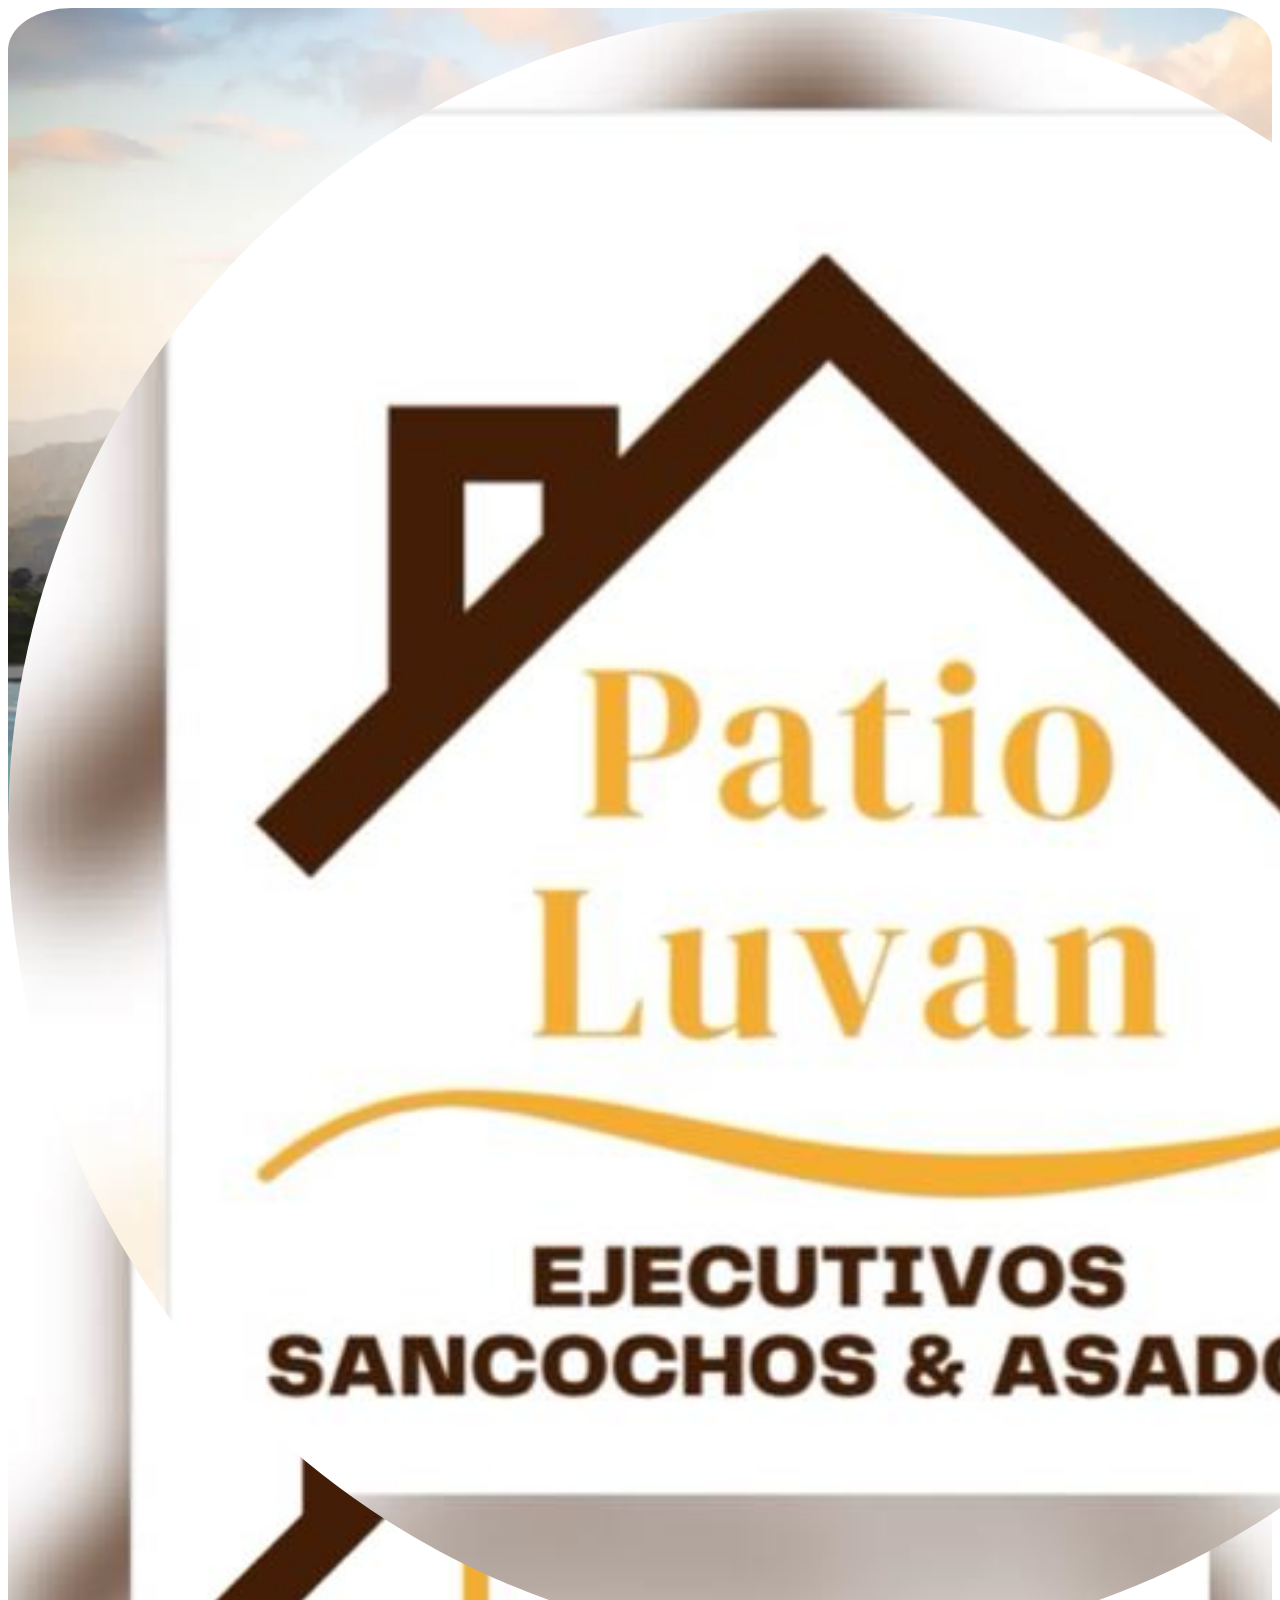
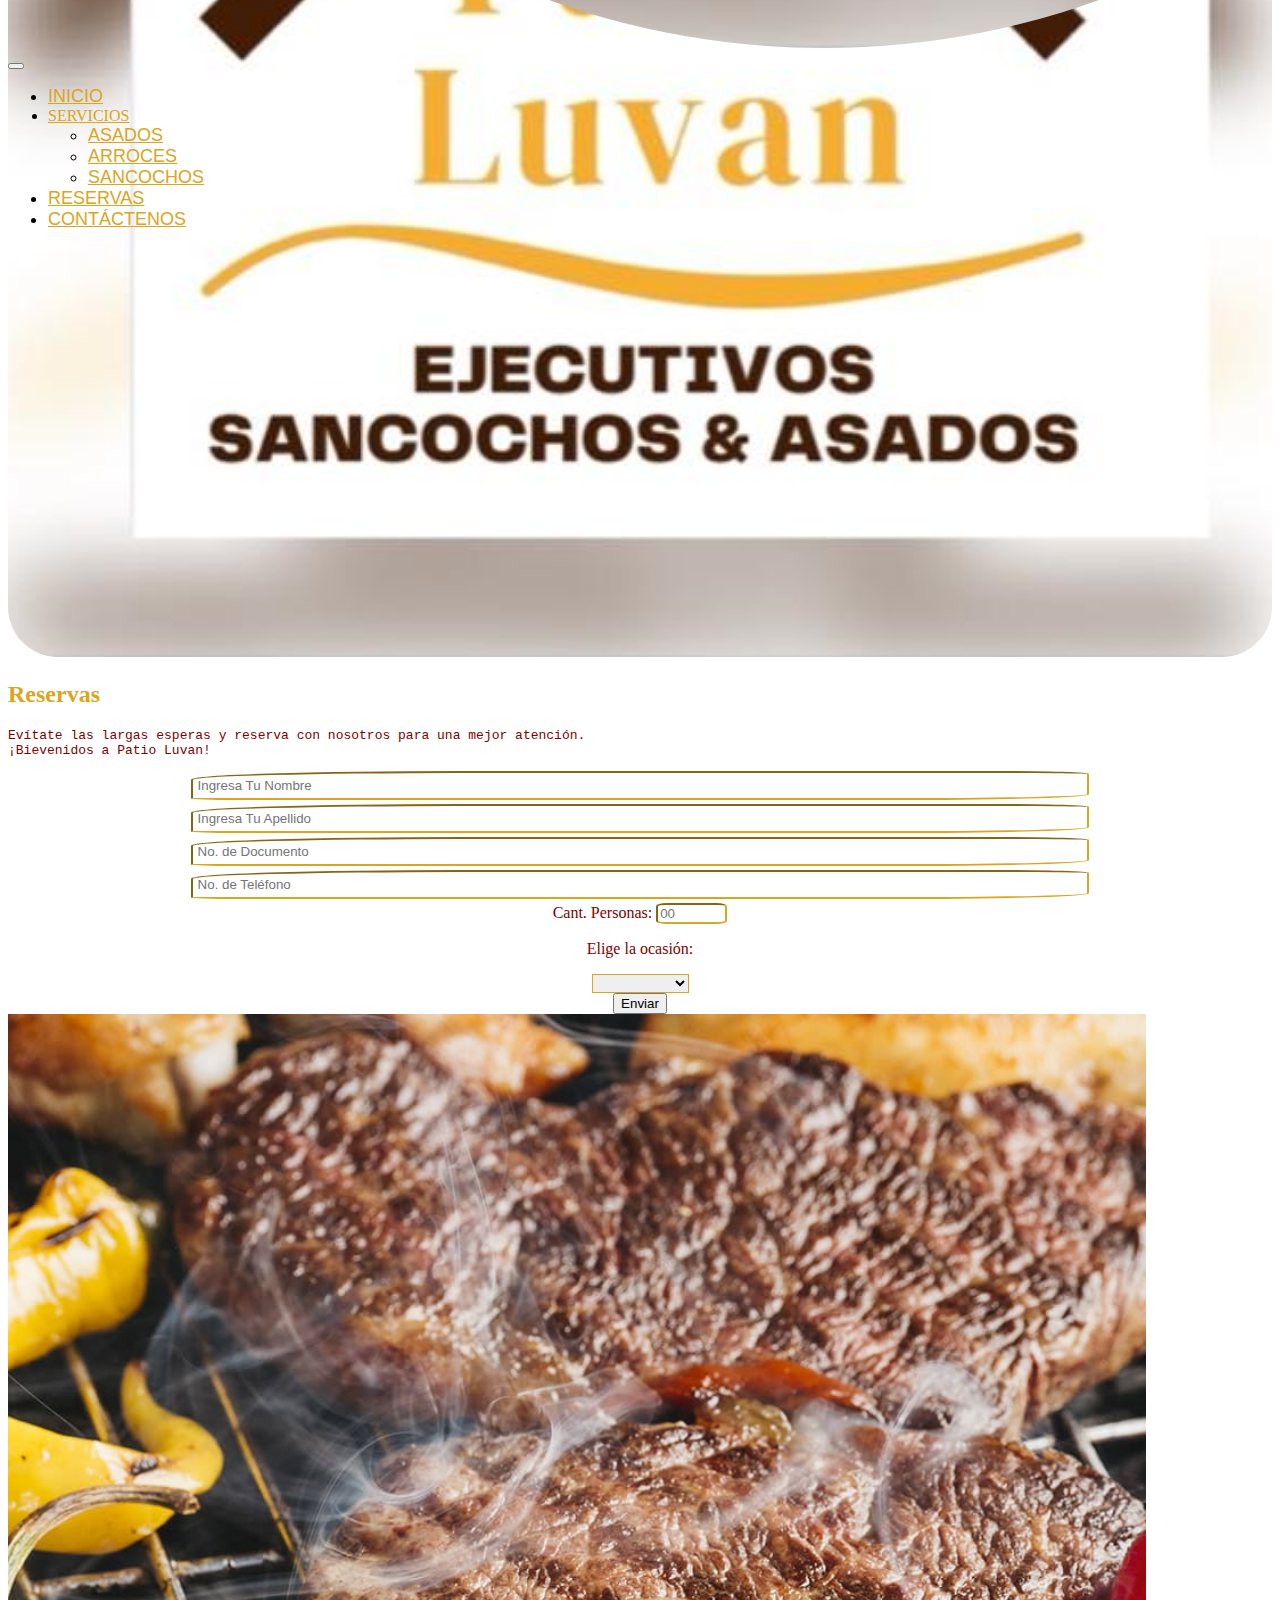
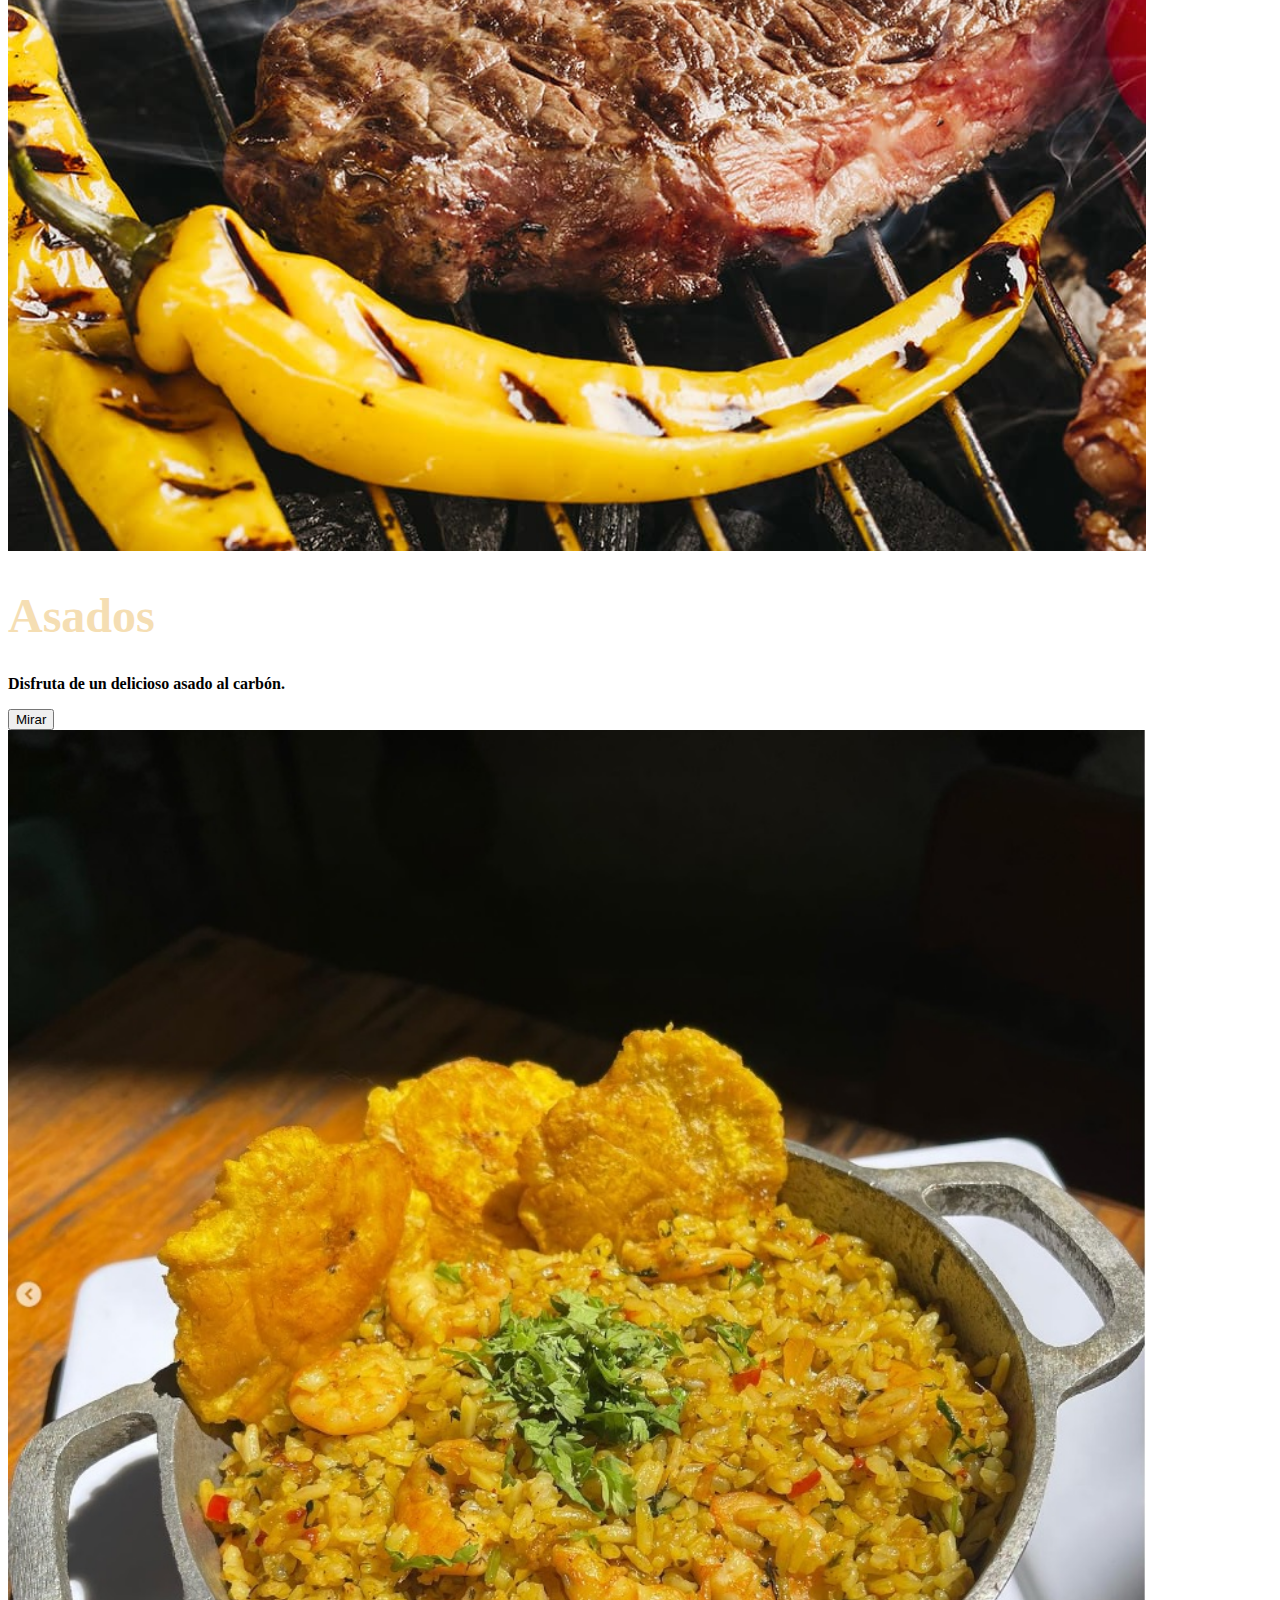
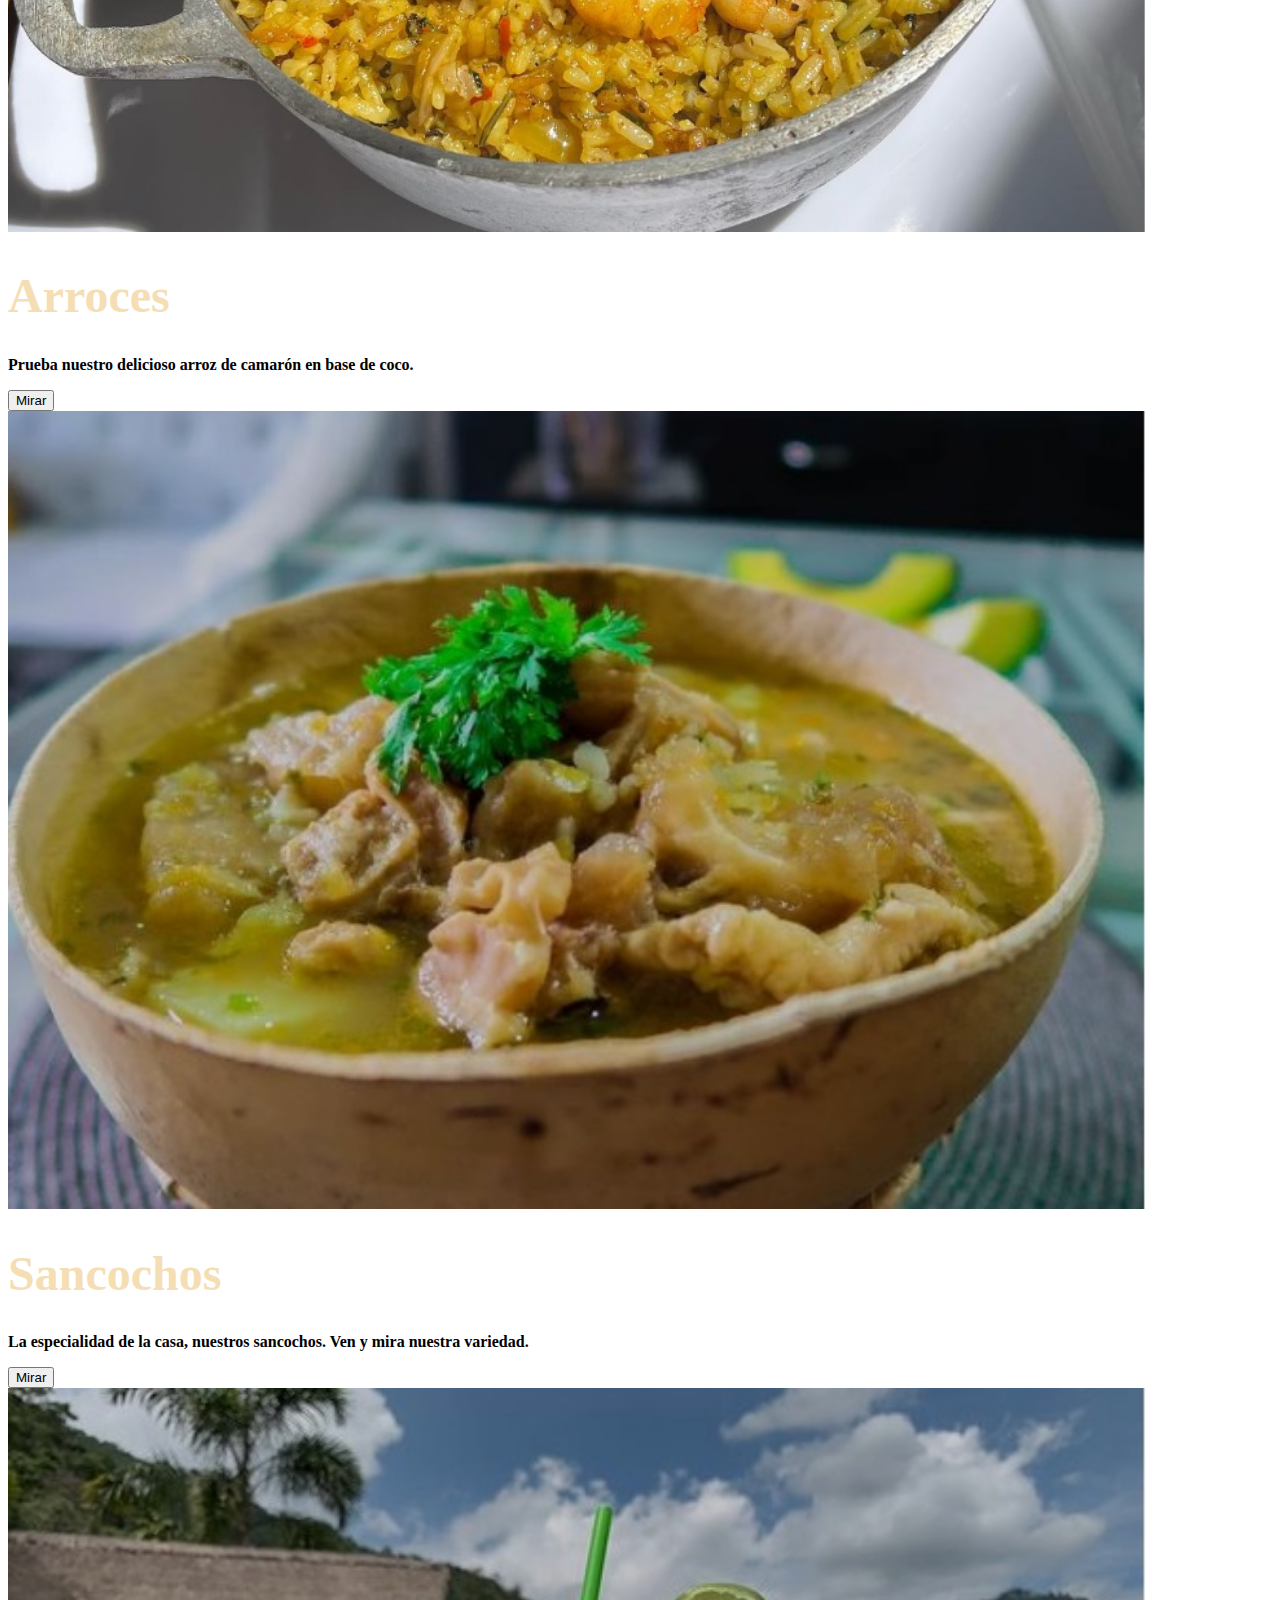
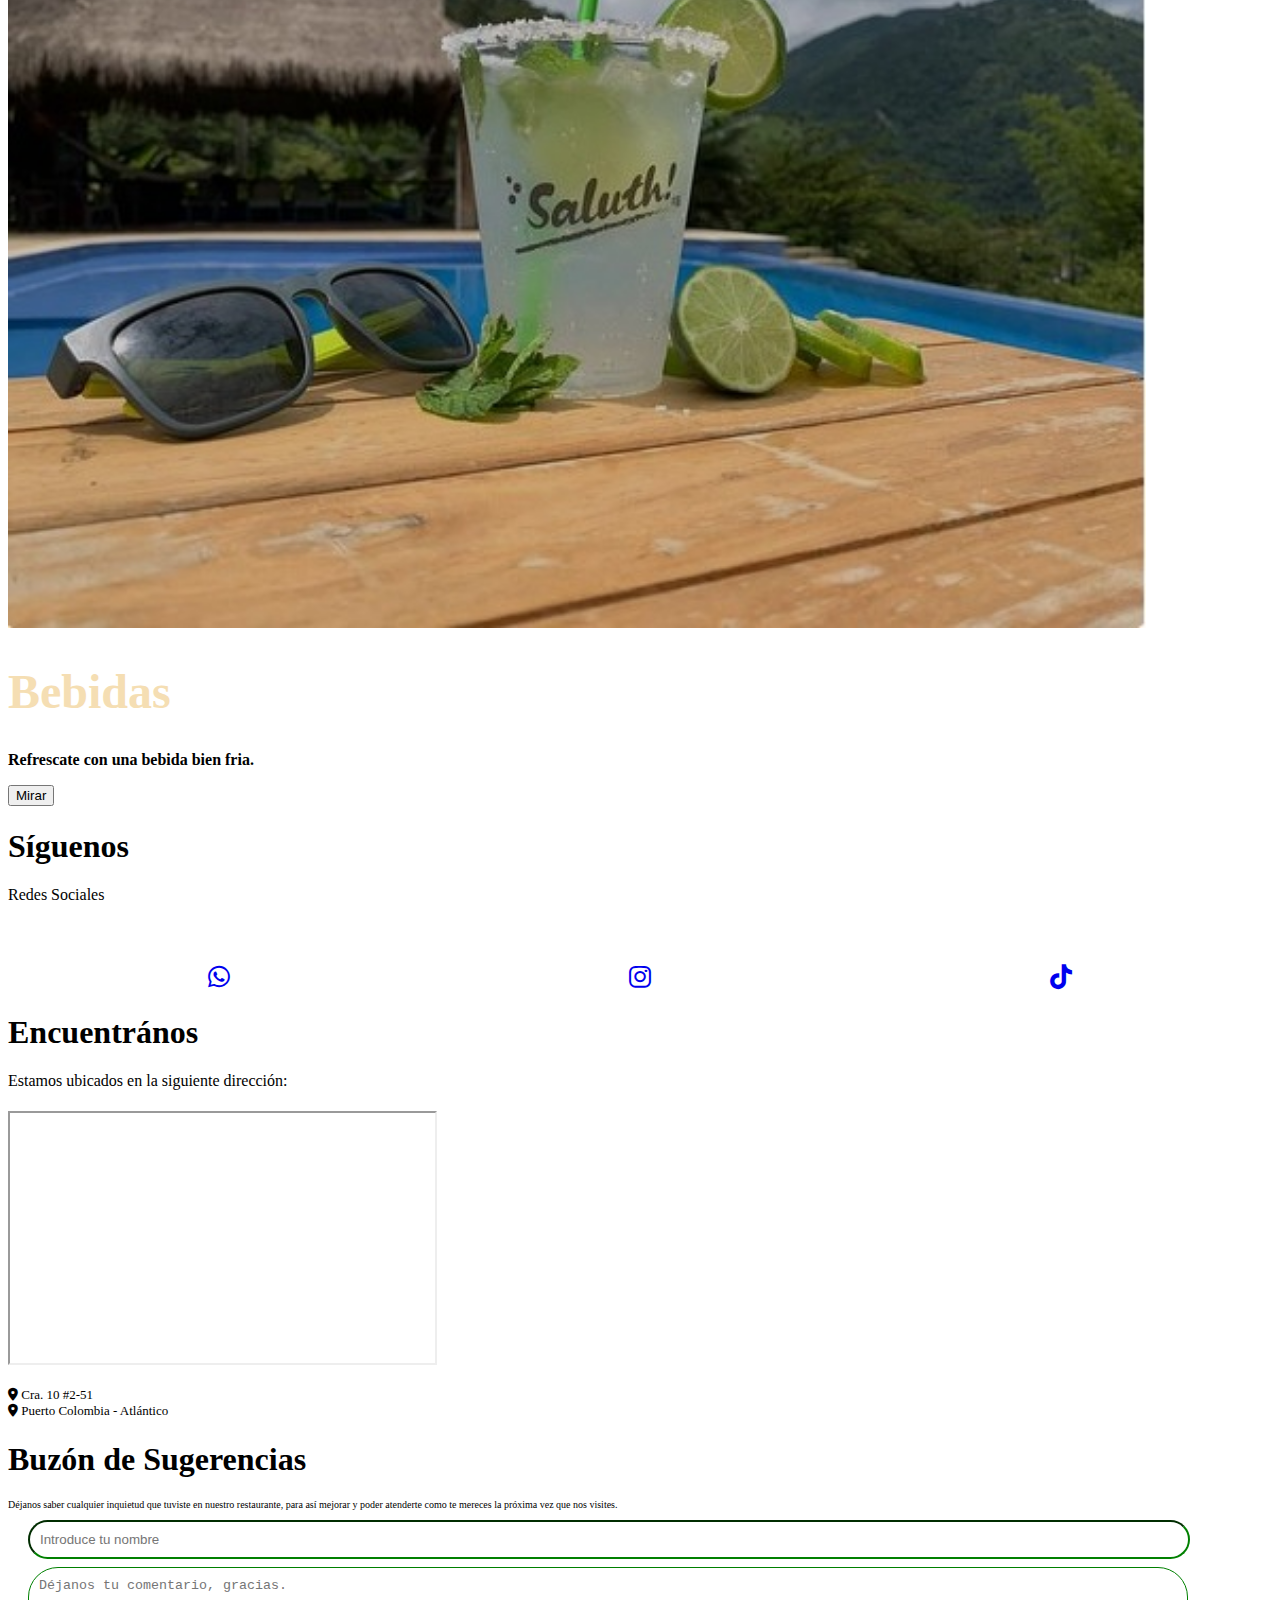
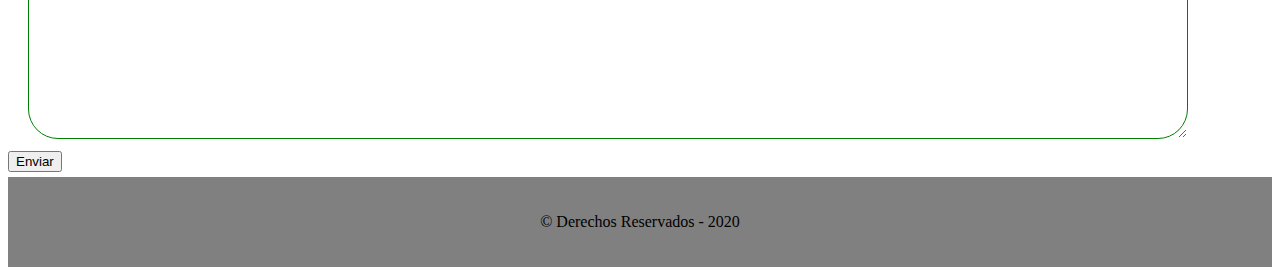
<file: index.html>
<!DOCTYPE html>
<html lang="es">
<head>
    <meta charset="UTF-8">
    <meta name="viewport" content="width=device-width, initial-scale=1.0">
    <title>Patio Luvan</title>
    <link rel="stylesheet" href="https://cdn.jsdelivr.net/npm/bootstrap@5.3.2/dist/css/bootstrap.min.css" integrity="sha384-T3c6CoIi6uLrA9TneNEoa7RxnatzjcDSCmG1MXxSR1GAsXEV/Dwwykc2MPK8M2HN" crossorigin="anonymous">  
    <link rel="stylesheet" href="https://cdnjs.cloudflare.com/ajax/libs/font-awesome/6.0.0-beta3/css/all.min.css">
    <link rel="stylesheet" href="/css/style.css">
    <script src="https://cdn.jsdelivr.net/npm/bootstrap@5.3.3/dist/js/bootstrap.bundle.min.js" integrity="sha384-YvpcrYf0tY3lHB60NNkmXc5s9fDVZLESaAA55NDzOxhy9GkcIdslK1eN7N6jIeHz" crossorigin="anonymous"></script>
</head>
<body>
    <header class="mt-4 header"> 
            <nav class="navbar border-body navbar-expand-lg w-85 mx-auto" data-bs-theme="dark">
              <div class="container-fluid">
                <a href="/index.html" class="navbar-brand logo-index">
                    <img src="/imagenes/logo.png" alt="PatioLuvan" class="logo-img">
                </a>
                <button class="navbar-toggler toggler me-auto" data-toggle="collapse" data-bs-toggle="collapse" data-target="#navbarNav" data-bs-target="#navbarNav" aria-controls="navbarNav" aria-bs-controls="navbarNav" aria-expanded="false" aria-label="Toggle Navigation">
                    <span class="navbar-toggler-icon"></span>
                </button>
                <div class="collapse navbar-collapse justify-content-end" id="navbarNav">
                    <ul class="navbar-nav">
                        <li class="nav-item nav-menu active">
                            <a href="/index.html" class="nav-link" >INICIO</a>
                        </li>
                        <li class="nav-item dropdown">
                            <a class="nav-link dropdown-toggle menu-servicios" data-bs-toggle="dropdown" href="#" role="button" aria-expanded="false" >SERVICIOS</a>
                            <ul class="dropdown-menu">
                                <li class="dropdown-item nav-menu"> <a href="asados.html" class="nav-link">ASADOS</a></li>
                                <li class="dropdown-item nav-menu"> <a href="arroces.html" class="nav-link">ARROCES</a></li>
                                <li class="dropdown-item nav-menu"> <a href="sancochos.html" class="nav-link">SANCOCHOS</a></li>
                               
                            </ul>
                        </li>
                        <li class="nav-item nav-menu">
                            <a href="reservas.html" class="nav-link">RESERVAS</a>
                        </li>
                        <li class="nav-item nav-menu">
                            <a href="contactenos.html" class="nav-link">CONTÁCTENOS</a>
                        </li>
                    </ul>
                </div>
              </div>
            </nav>
    </header>
    <section class="banner p-3 position-relative  ">
        <img src="imagenes/index.jpg" alt="banner" class="index-banner"> 
        <div class="contenido position-absolute">
            <h1 class="text-white fw-semibold">
                ¡Bienvenidos!
            </h1>
            <p class="text-white fs-5 fw-light">
                Ven y comparte con tu familia y amigos en nuestras instalaciones donde el ambiente es totalmente acogedor y armonioso.
            </p>
        </div>
    </section>
    <section class="reservas ">
        <div class="container">
            <div class="row align-items-center">
                <div class="col-6">
                    <img src="imagenes/logo.png" alt="" class="img-fluid">
                </div>
                <div class="col-6 ps-5">
                    <h2 class="text-center" id="titulo-reser">Reservas</h2>
                    <p class="text-center" id="par-reser">Evítate las largas esperas y reserva con nosotros para una mejor atención. <br> ¡Bievenidos a Patio Luvan!</p>
                    <form class="form-reser">
                        <input class="input-reser" type="text" placeholder="Ingresa Tu Nombre">
                        <input class="input-reser" type="text" placeholder="Ingresa Tu Apellido">
                        <input class="input-reser" type="text" placeholder="No. de Documento">
                        <input class="input-reser" type="tel" placeholder="No. de Teléfono"> <br>
                        <label class="fst-italic" for="">Cant. Personas: </label>
                        <input class="input-cant" type="text" maxlength="2" placeholder="00">
                        <p class="fw-bold mt-3">Elige la ocasión: </p>
                        <select class="mb-3 select-form" name="Ocasión" id="">
                            <option value="" selected></option>
                            <option value="">Cumpleaños</option>
                            <option value="">Aniversario </option>
                            <option value="">Otros</option>
                        </select>
                        <div class="btn d-grid gap-2 d-md-flex justify-content-md-center">
                            <button class="btn btn-outline-warning me-md-2" type="button">Enviar</button>
                        </div>
                    </form>
                </div>
            </div>
        </div>
    </section>
    <section class="p-1 tarjetas-servicios ">
        <div class="container-fluid text-center p-0 servicios">
            <div class="row ">
                <div class="col col-sm-12 col-lg-3 p-0">
                    <div class="card">
                        <img src="imagenes/imagen1.jpg" alt="asados" class="card-img">
                        <div class="card-img-overlay">
                            <h1 class="card-title">Asados</h1>
                            <p class="card-text text-white">Disfruta de un delicioso asado al carbón.</p>
                            <button type="button" class="btn btn-dark">Mirar</button>
                        </div>
                    </div>
                </div>
                <div class="col col-sm-12 col-lg-3 p-0">
                    <div class="card">
                        <img src="imagenes/imagen2.jpg" alt="asados" class="card-img">
                        <div class="card-img-overlay">
                            <h1 class="card-title">Arroces</h1>
                            <p class="card-text text-white">Prueba nuestro delicioso arroz de camarón en base de coco.</p>
                            <button type="button" class="btn btn-dark">Mirar</button>
                        </div>
                    </div>
                </div>
                <div class="col col-sm-12 col-lg-3 p-0">
                    <div class="card">
                        <img src="imagenes/imagen3.jpg" alt="asados" class="card-img">
                        <div class="card-img-overlay">
                            <h1 class="card-title">Sancochos</h1>
                            <p class="card-text text-white">La especialidad de la casa, nuestros sancochos. Ven y mira nuestra variedad.</p>
                            <button type="button" class="btn btn-dark">Mirar</button>
                        </div>
                    </div>
                </div>
                <div class="col col-sm-12 col-lg-3 p-0">
                    <div class="card">
                        <img src="imagenes/imagen4.jpg" alt="asados" class="card-img">
                        <div class="card-img-overlay">
                            <h1 class="card-title">Bebidas</h1>
                            <p class="card-text text-white">Refrescate con una bebida bien fria.</p>
                            <button type="button" class="btn btn-dark">Mirar</button>
                        </div>
                    </div>
                </div>
            </div>
        </div>
    </section>
    <footer class="container">
        <div class="row">
            <div class="col col-sm-12 col-lg-4">
                <h1 class="text-center">Síguenos</h1>
                <p class="text-center">Redes Sociales</p>
                <ul class="redes">
                    <li class="logo-foot"><a href="#"><i class="fa-brands fa-whatsapp"></i></i> </a></li>
                    <li class="logo-foot"><a href="#"><i class="fa-brands fa-instagram"></i ></a></li>
                    <li class="logo-foot"><a href="#"><i class="fa-brands fa-tiktok"></i></a></li>
                </ul>
            </div>
            <div class="col col-sm-12 col-lg-4">
                <h1 class="text-center">Encuentrános</h1>
                <p class="fst-italic text-center">Estamos ubicados en la siguiente dirección: </p>
                <iframe class="mapa-foot" src="https://www.google.com/maps/embed?pb=!1m18!1m12!1m3!1d3916.630155191645!2d-74.95832192426235!3d10.991263655192833!2m3!1f0!2f0!3f0!3m2!1i1024!2i768!4f13.1!3m3!1m2!1s0x8ef42a9754fd4cf5%3A0x30b759bef917234f!2sCra.%2010%20%232-51%2C%20Puerto%20Colombia%2C%20Atl%C3%A1ntico!5e0!3m2!1ses-419!2sco!4v1723765612872!5m2!1ses-419!2sco" width="400" height="250" ></iframe>
                <p class="text-center msj2-foot"><i class="fa-solid fa-location-dot"></i> Cra. 10 #2-51 <br> <i class="fa-solid fa-location-dot"></i> Puerto Colombia - Atlántico</p>
            </div>
            <div class="col col-sm-12 col-lg-4">
                <h1 class="text-center">Buzón de Sugerencias</h1>
                <p class="text-center msj-foot">Déjanos saber cualquier inquietud que tuviste en nuestro restaurante, para así mejorar y poder atenderte como te mereces la próxima vez que nos visites. </p>
                <form >
                    <input class="input-suger"  type="text" placeholder="Introduce tu nombre" />
                    <textarea class="text-suger" cols="30" rows="10" maxlength="500"  placeholder="Déjanos tu comentario, gracias."></textarea>
                    <div class="d-grid gap-2 d-md-flex justify-content-md-center">
                        <button class="btn btn-outline-success me-md-2" type="button">Enviar</button>
                      </div>
                </form>
            </div>
        </div>
        <div class="barra-footer">
			<p>&copy; Derechos Reservados - 2020</p>
		</div>
    </footer>
</body>
</html>
</file>
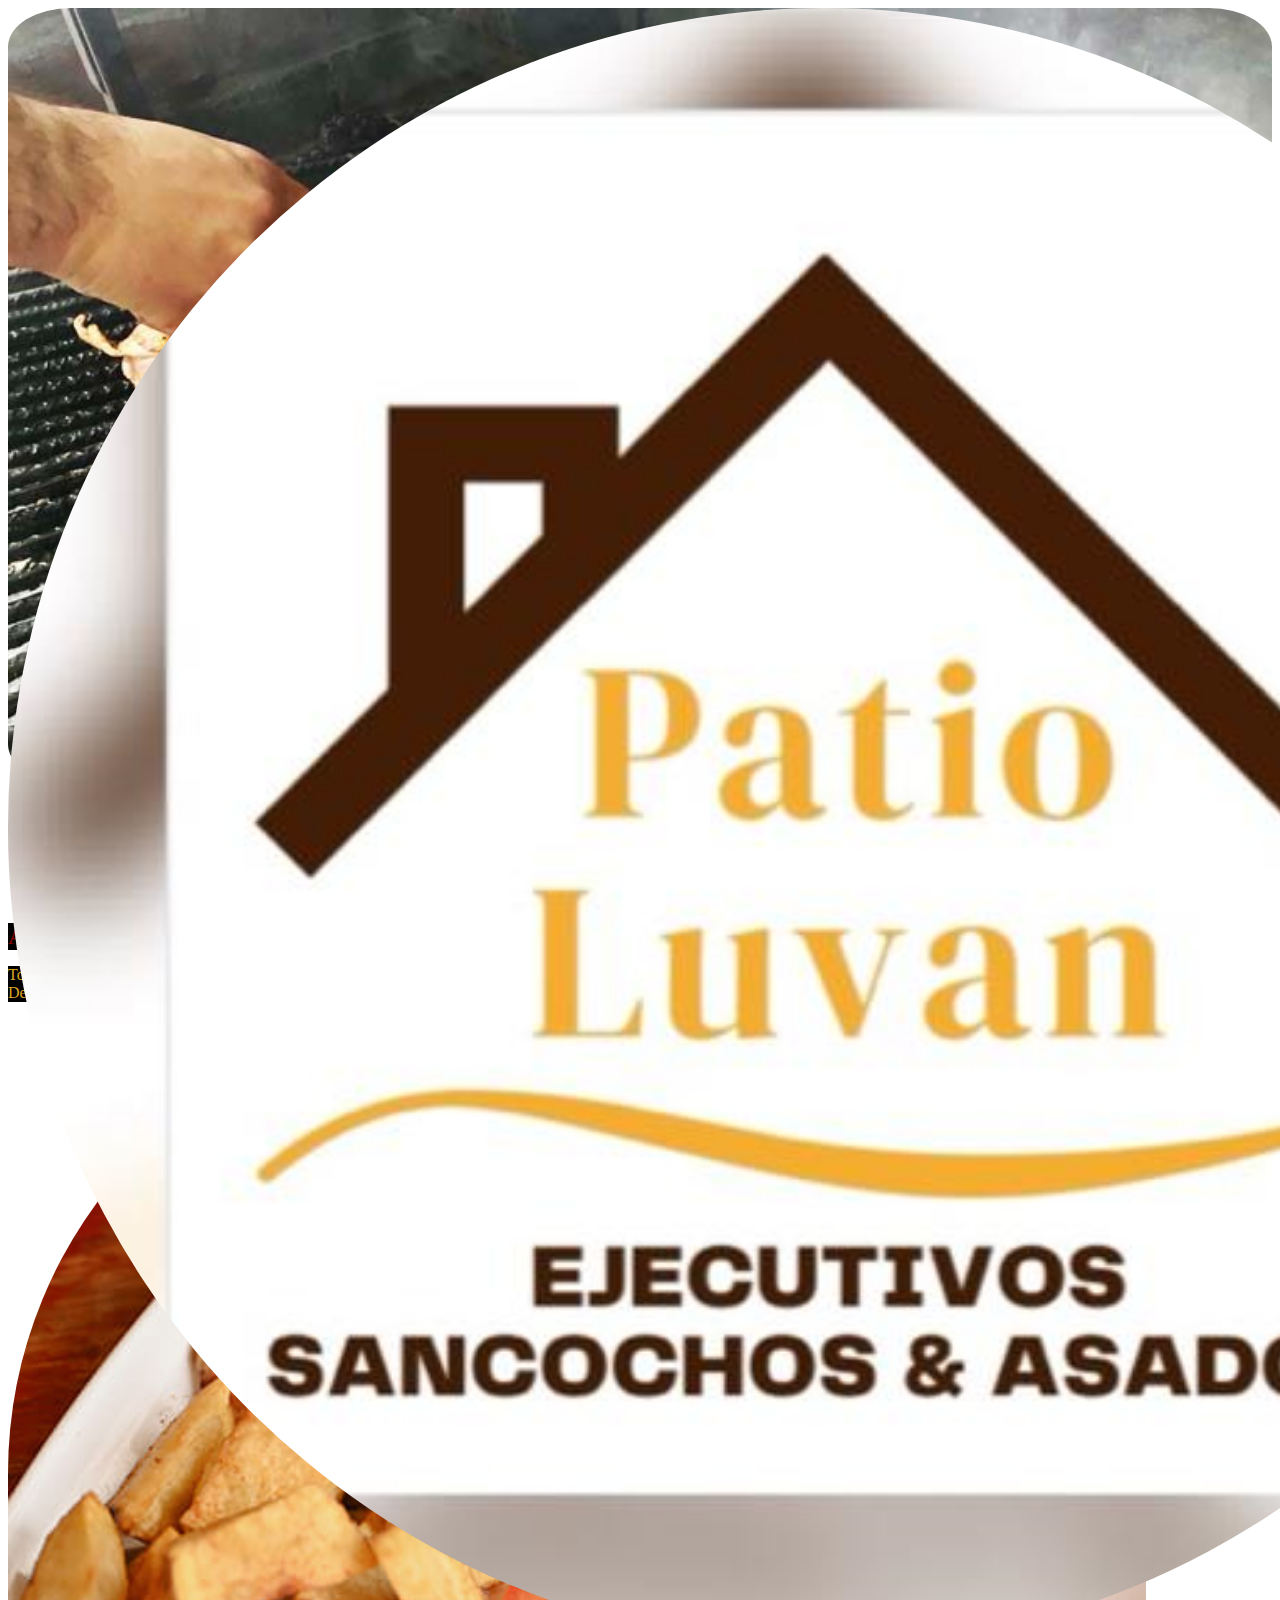
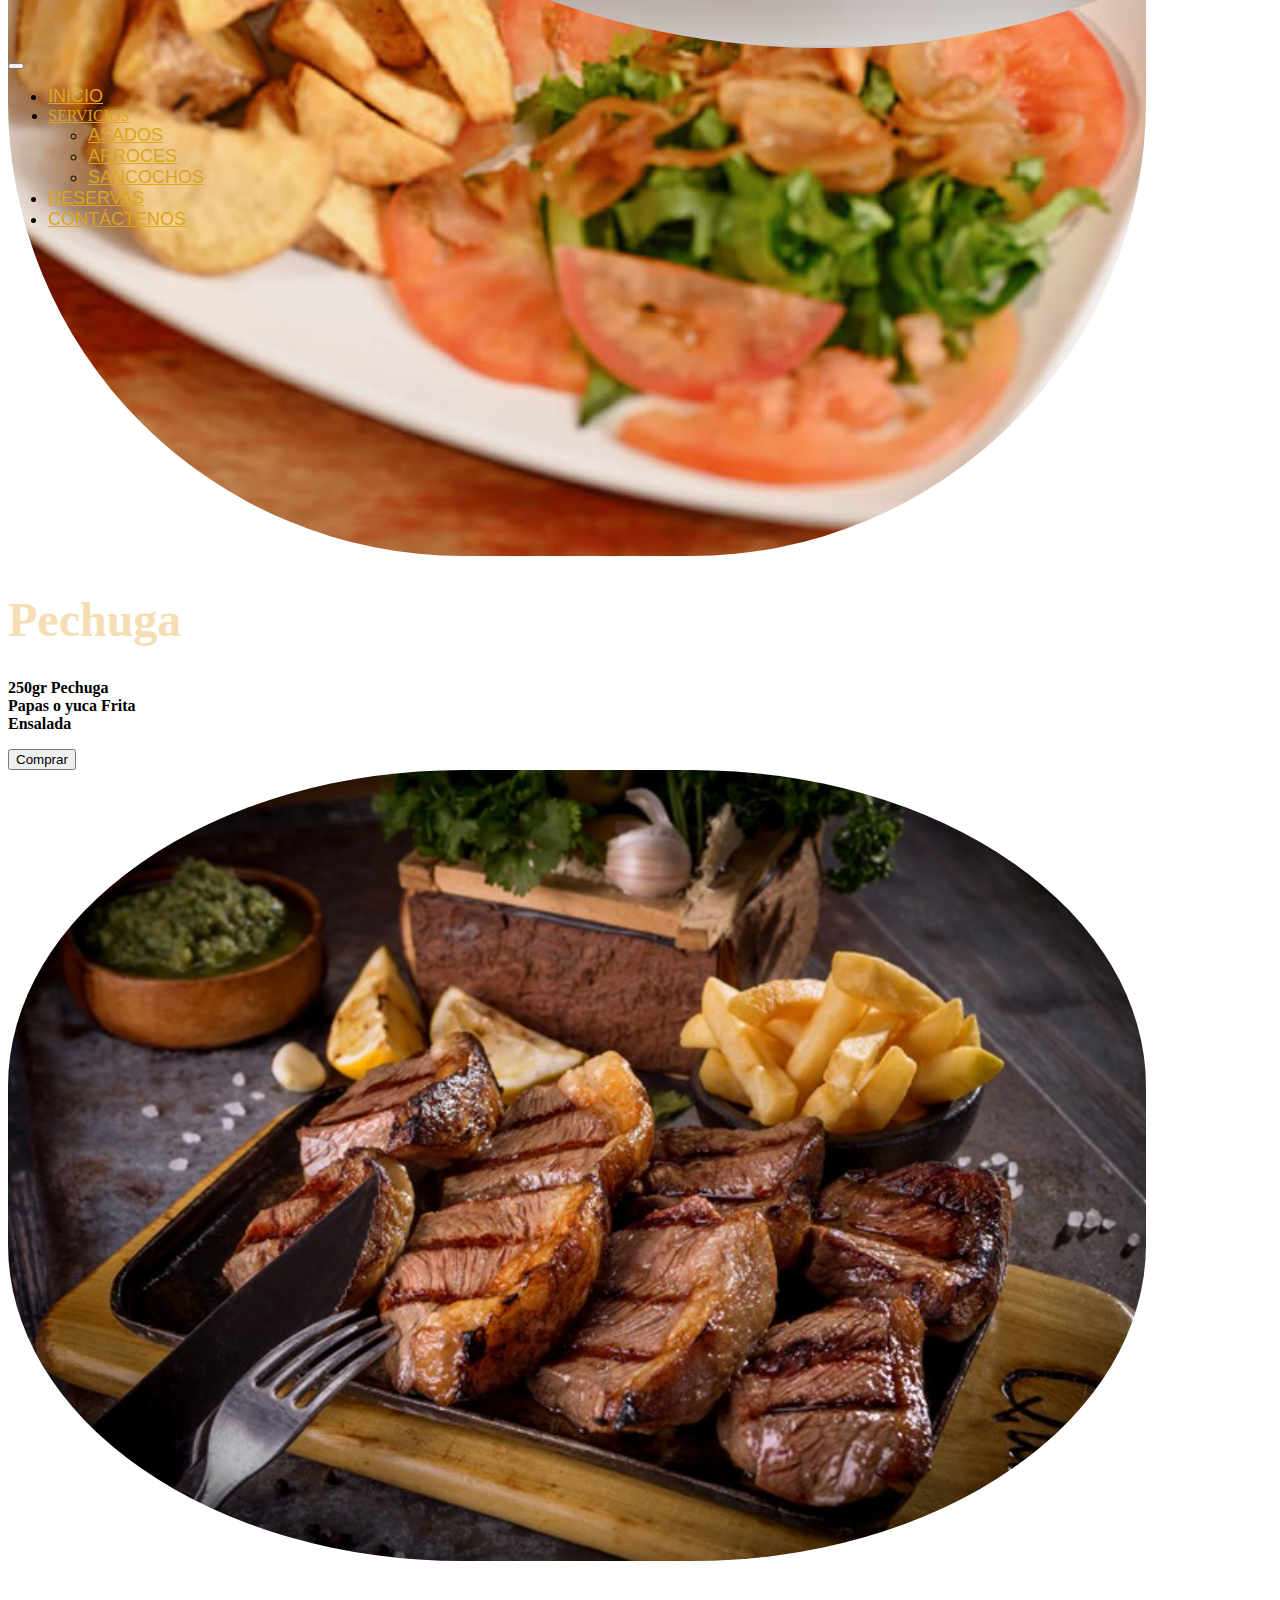
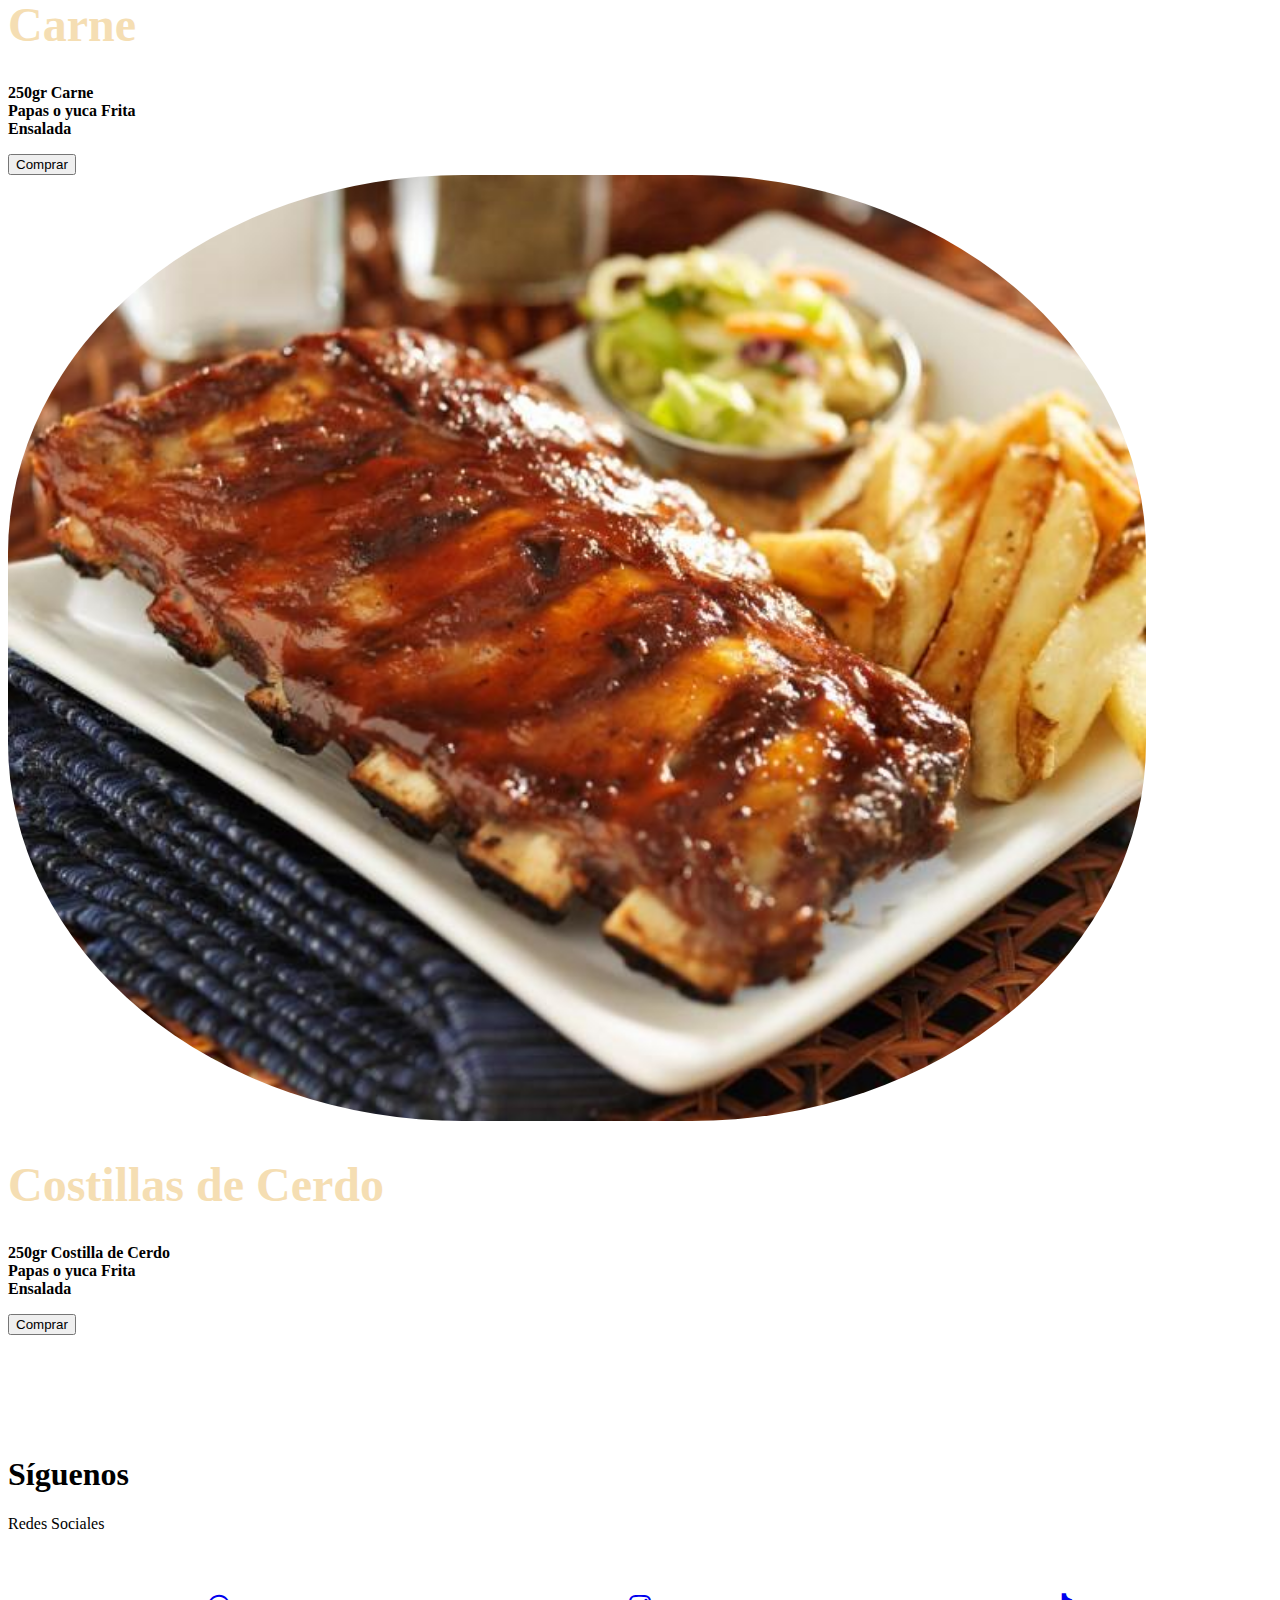
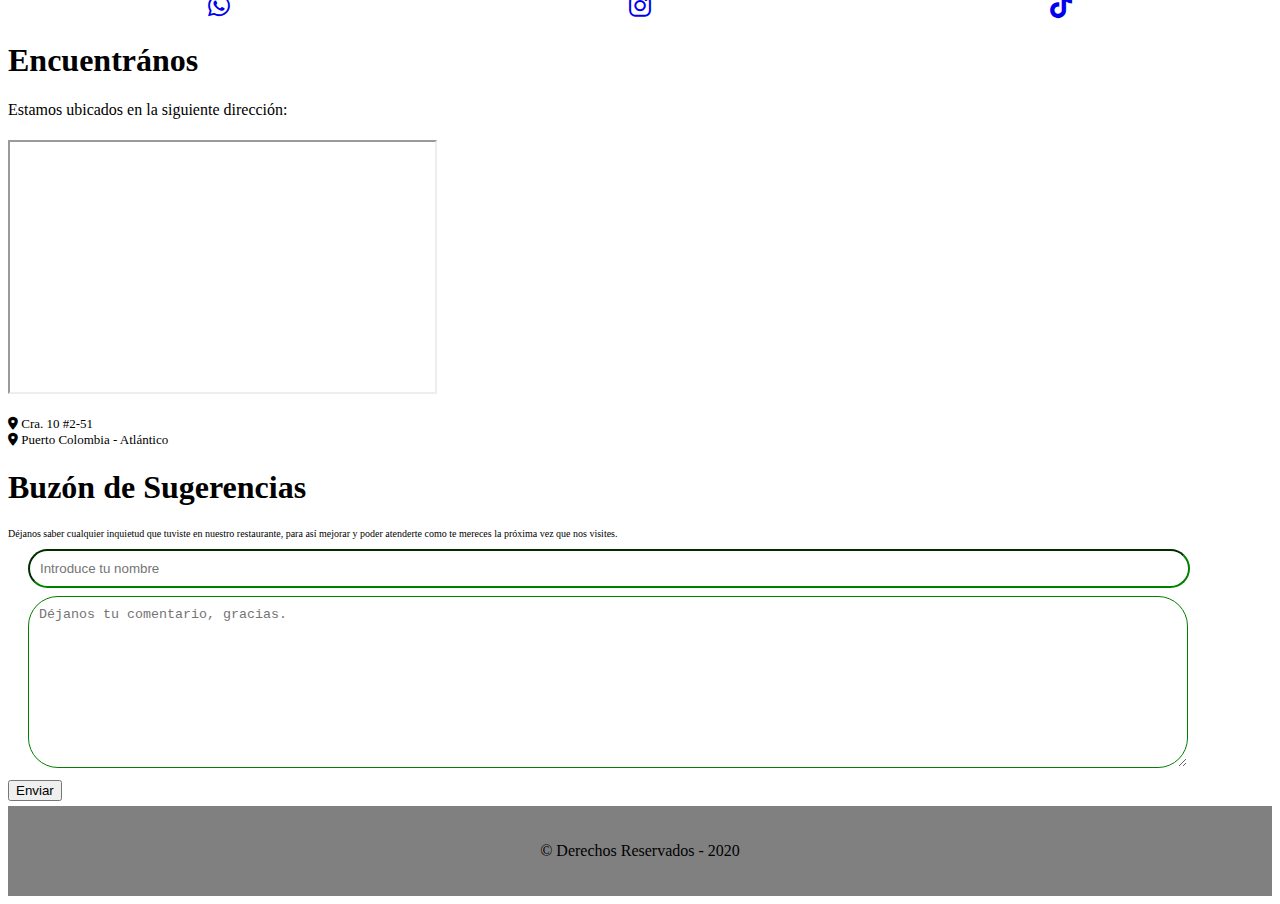
<file: asados.html>
<!DOCTYPE html>
<html lang="es">
<head>
    <meta charset="UTF-8">
    <meta name="viewport" content="width=device-width, initial-scale=1.0">
    <title>Asados</title>
    <link rel="stylesheet" href="https://cdn.jsdelivr.net/npm/bootstrap@5.3.2/dist/css/bootstrap.min.css" integrity="sha384-T3c6CoIi6uLrA9TneNEoa7RxnatzjcDSCmG1MXxSR1GAsXEV/Dwwykc2MPK8M2HN" crossorigin="anonymous">  
    <link rel="stylesheet" href="https://cdnjs.cloudflare.com/ajax/libs/font-awesome/6.0.0-beta3/css/all.min.css">
    <script src="https://cdn.jsdelivr.net/npm/bootstrap@5.3.3/dist/js/bootstrap.bundle.min.js" integrity="sha384-YvpcrYf0tY3lHB60NNkmXc5s9fDVZLESaAA55NDzOxhy9GkcIdslK1eN7N6jIeHz" crossorigin="anonymous"></script>
    <link rel="stylesheet" href="css/asados.css">
</head>
<body>
    <header class="mt-4 mb-4 header"> 
        <nav class="navbar border-body navbar-expand-lg w-85 mx-auto" data-bs-theme="dark">
          <div class="container-fluid">
            <a href="/index.html" class="navbar-brand logo-index">
                <img src="/imagenes/logo.png" alt="PatioLuvan" class="logo-img">
            </a>
            <button class="navbar-toggler toggler me-auto" data-toggle="collapse" data-bs-toggle="collapse" data-target="#navbarNav" data-bs-target="#navbarNav" aria-controls="navbarNav" aria-bs-controls="navbarNav" aria-expanded="false" aria-label="Toggle Navigation">
                <span class="navbar-toggler-icon"></span>
            </button>
            <div class="collapse navbar-collapse justify-content-end" id="navbarNav">
                <ul class="navbar-nav">
                    <li class="nav-item nav-menu active">
                        <a href="/index.html" class="nav-link" >INICIO</a>
                    </li>
                    <li class="nav-item dropdown">
                        <a class="nav-link dropdown-toggle menu-servicios" data-bs-toggle="dropdown" href="#" role="button" aria-expanded="false" >SERVICIOS</a>
                        <ul class="dropdown-menu">
                            <li class="dropdown-item nav-menu"> <a href="asados.html" class="nav-link">ASADOS</a></li>
                            <li class="dropdown-item nav-menu"> <a href="arroces.html" class="nav-link">ARROCES</a></li>
                            <li class="dropdown-item nav-menu"> <a href="sancochos.html" class="nav-link">SANCOCHOS</a></li>
                        </ul>
                    </li>
                    <li class="nav-item nav-menu">
                        <a href="reservas.html" class="nav-link">RESERVAS</a>
                    </li>
                    <li class="nav-item nav-menu">
                        <a href="contactenos.html" class="nav-link">CONTÁCTENOS</a>
                    </li>
                </ul>
            </div>
          </div>
        </nav>
</header> 
<section class="banner p-3 position-relative">
    <img src="imagenes/asado1.jpg" alt="banner" class="index-banner"> 
    <div class="contenido position-absolute">
        <h1 class="text-white fw-semibold">
            ¡Bienvenidos!
        </h1>
        <p class="text-white fs-4 fw-light">
            Ven y comparte con tu familia y amigos en nuestras instalaciones donde el ambiente es totalmente acogedor y armonioso.
        </p>
    </div>
</section> 
<section class="tarjetas-servicios mb-4">
    <div>
    <h2 class="text-center h-servicios">ASADOS</h2>
    <p class="text-center p-servicios">Todos nuestros asados son hechos al carbón, vienen acompañados con yuca o papa frita y ensalda de la casa.<br> Deleitate y prueba nuestros deliciosos asados.</p>
    </div>
    <div class="container-fluid text-center servicios">
        <div class="row">
            <div class="col col-sm-12 col-lg-4 ">
                <div class="card">
                    <img src="imagenes/asado2.jpg" alt="asados" class="card-img">
                        <div class="card-img-overlay">
                            <h1 class="card-title">Pechuga </h1>
                            <p class="card-text text-white">250gr Pechuga <br>Papas o yuca Frita <br> Ensalada</p>
                            <button type="button" class="btn btn-warning">Comprar</button>
                        </div>
                </div>
            </div>
            <div class="col col-sm-12 col-lg-4 ">
                <div class="card">
                    <img src="imagenes/asado3.jpg" alt="asados" class="card-img">
                        <div class="card-img-overlay">
                            <h1 class="card-title">Carne </h1>
                            <p class="card-text text-white">250gr Carne <br>Papas o yuca Frita <br> Ensalada</p>
                            <button type="button" class="btn btn-warning">Comprar</button>
                        </div>
                </div>
            </div>
            <div class="col col-sm-12 col-lg-4 ">
                <div class="card">
                    <img src="imagenes/asado4.jpg" alt="asados" class="card-img">
                        <div class="card-img-overlay">
                            <h1 class="card-title">Costillas de Cerdo </h1>
                            <p class="card-text text-white">250gr Costilla de Cerdo <br>Papas o yuca Frita <br> Ensalada</p>
                            <button type="button" class="btn btn-warning">Comprar</button>
                        </div>
                </div>
            </div>
        </div>
    </div>
</section> 
<footer class="container ">
    <div class="row">
        <div class="col col-sm-12 col-lg-4">
            <h1 class="text-center">Síguenos</h1>
            <p class="text-center">Redes Sociales</p>
            <ul class="redes">
                <li class="logo-foot"><a href="#"><i class="fa-brands fa-whatsapp"></i></i> </a></li>
                <li class="logo-foot"><a href="#"><i class="fa-brands fa-instagram"></i ></a></li>
                <li class="logo-foot"><a href="#"><i class="fa-brands fa-tiktok"></i></a></li>
            </ul>
        </div>
        <div class="col col-sm-12 col-lg-4">
            <h1 class="text-center">Encuentrános</h1>
            <p class="fst-italic text-center">Estamos ubicados en la siguiente dirección: </p>
            <iframe class="mapa-foot" src="https://www.google.com/maps/embed?pb=!1m18!1m12!1m3!1d3916.630155191645!2d-74.95832192426235!3d10.991263655192833!2m3!1f0!2f0!3f0!3m2!1i1024!2i768!4f13.1!3m3!1m2!1s0x8ef42a9754fd4cf5%3A0x30b759bef917234f!2sCra.%2010%20%232-51%2C%20Puerto%20Colombia%2C%20Atl%C3%A1ntico!5e0!3m2!1ses-419!2sco!4v1723765612872!5m2!1ses-419!2sco" width="400" height="250" ></iframe>
            <p class="text-center msj2-foot"><i class="fa-solid fa-location-dot"></i> Cra. 10 #2-51 <br> <i class="fa-solid fa-location-dot"></i> Puerto Colombia - Atlántico</p>
        </div>
        <div class="col col-sm-12 col-lg-4">
            <h1 class="text-center">Buzón de Sugerencias</h1>
            <p class="text-center msj-foot">Déjanos saber cualquier inquietud que tuviste en nuestro restaurante, para así mejorar y poder atenderte como te mereces la próxima vez que nos visites. </p>
            <form >
                <input class="input-suger"  type="text" placeholder="Introduce tu nombre" />
                <textarea class="text-suger" cols="30" rows="10" maxlength="500"  placeholder="Déjanos tu comentario, gracias."></textarea>
                <div class="d-grid gap-2 d-md-flex justify-content-md-center">
                    <button class="btn btn-outline-success me-md-2" type="button">Enviar</button>
                  </div>
            </form>
        </div>
    </div>
    <div class="barra-footer">
        <p>&copy; Derechos Reservados - 2020</p>
    </div>
</footer> 
</body>
</html>
</file>
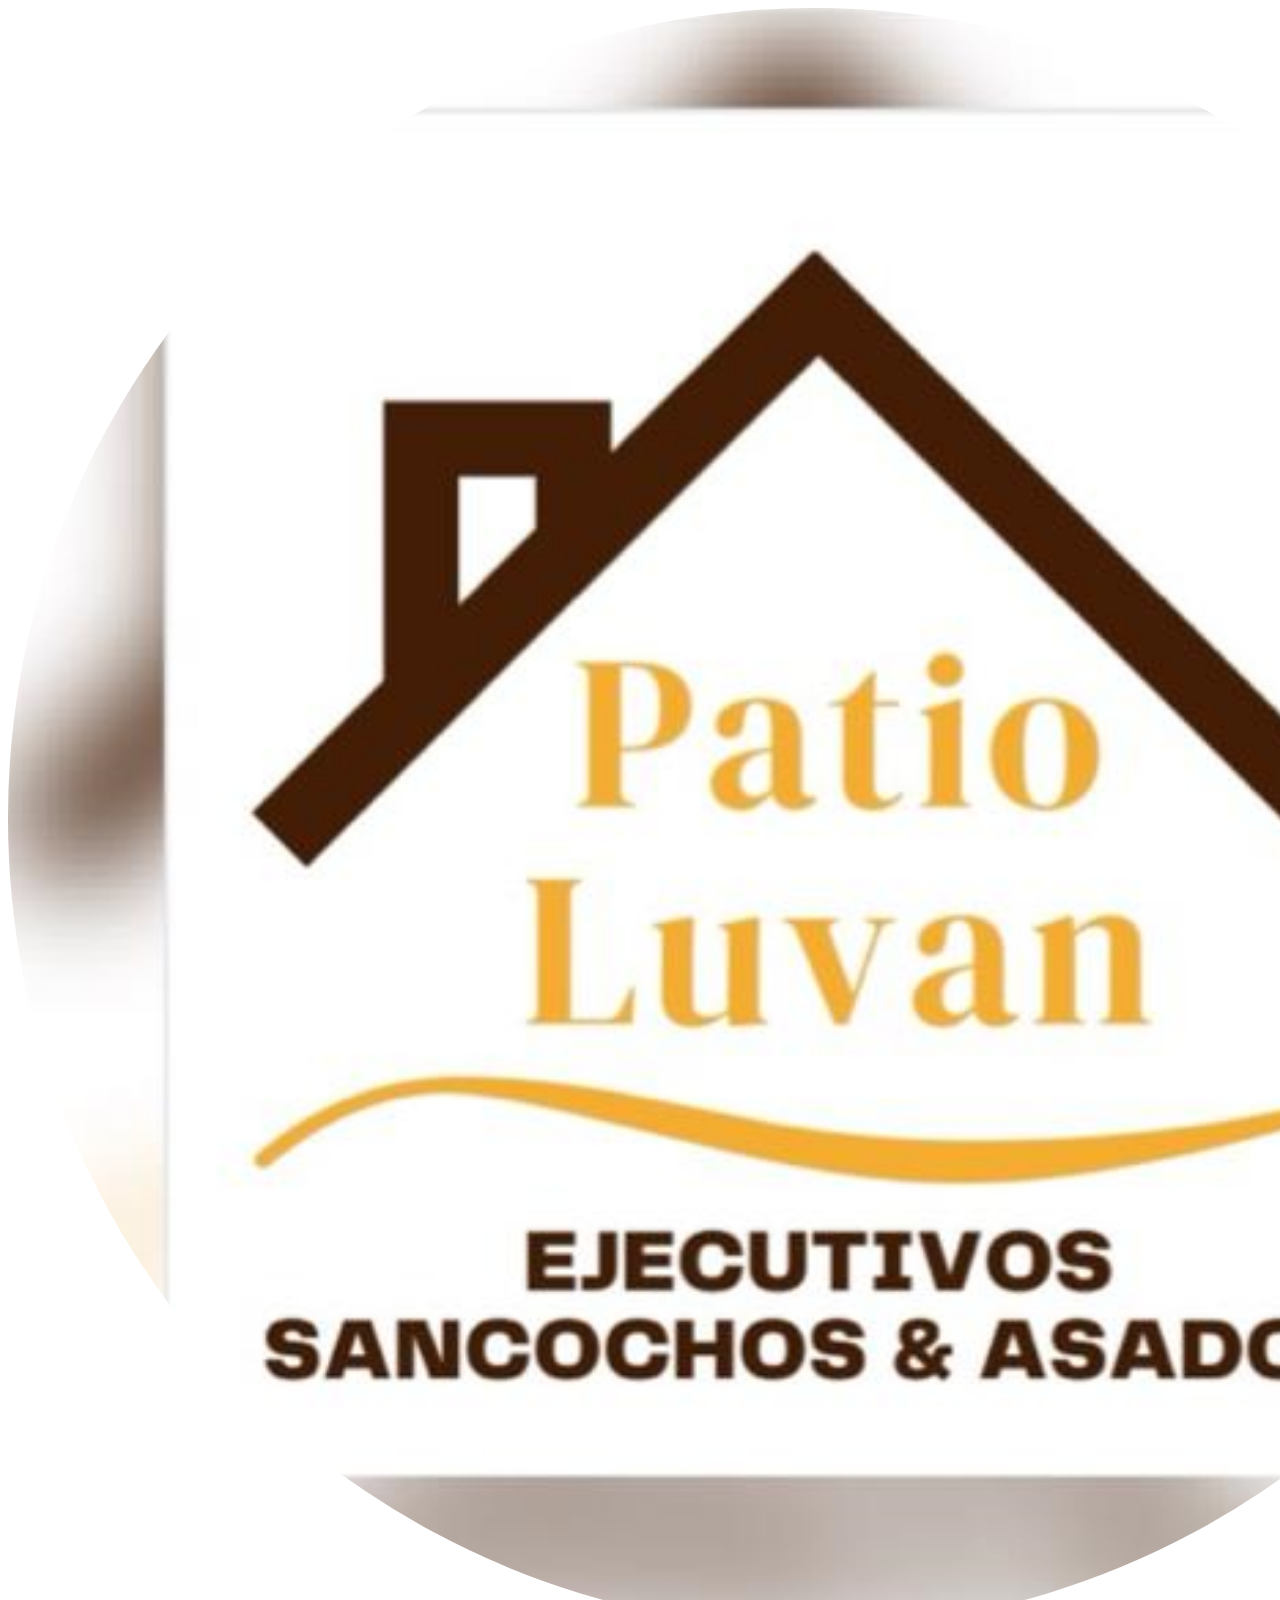
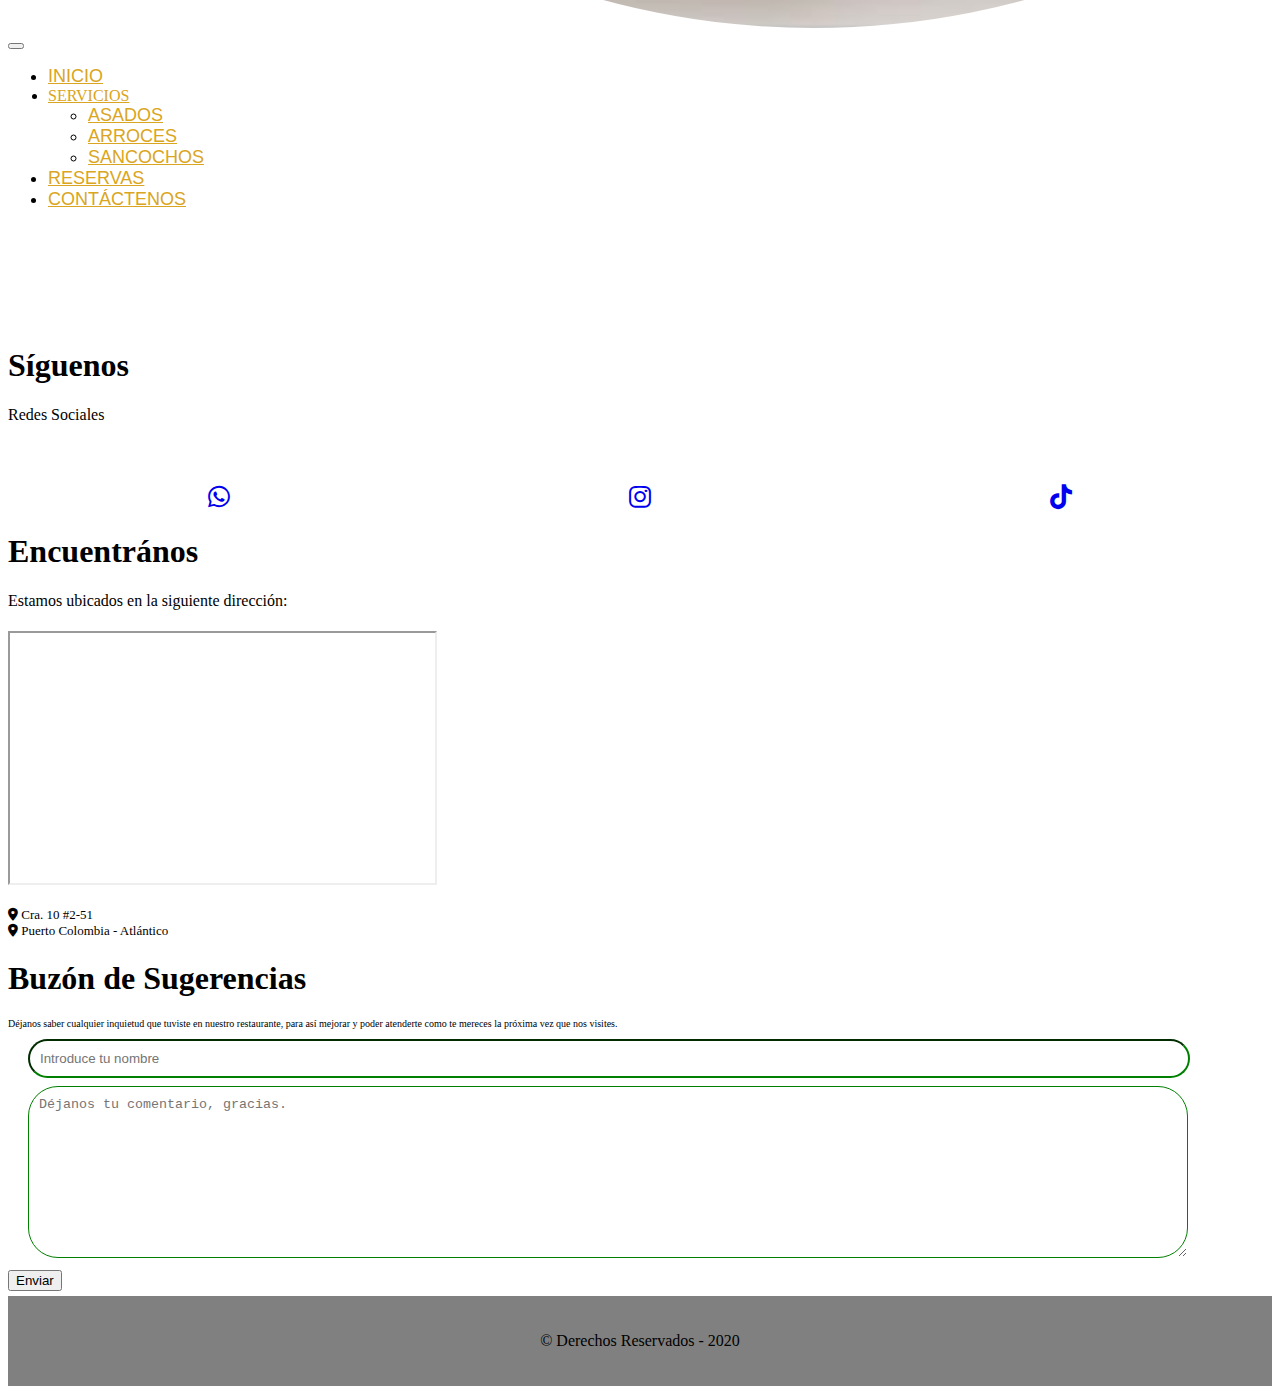
<file: contactenos.html>
<!DOCTYPE html>
<html lang="es">
<head>
    <meta charset="UTF-8">
    <meta name="viewport" content="width=device-width, initial-scale=1.0">
    <title>Asados</title>
    <link rel="stylesheet" href="https://cdn.jsdelivr.net/npm/bootstrap@5.3.2/dist/css/bootstrap.min.css" integrity="sha384-T3c6CoIi6uLrA9TneNEoa7RxnatzjcDSCmG1MXxSR1GAsXEV/Dwwykc2MPK8M2HN" crossorigin="anonymous">  
    <link rel="stylesheet" href="https://cdnjs.cloudflare.com/ajax/libs/font-awesome/6.0.0-beta3/css/all.min.css">
    <script src="https://cdn.jsdelivr.net/npm/bootstrap@5.3.3/dist/js/bootstrap.bundle.min.js" integrity="sha384-YvpcrYf0tY3lHB60NNkmXc5s9fDVZLESaAA55NDzOxhy9GkcIdslK1eN7N6jIeHz" crossorigin="anonymous"></script>
    <link rel="stylesheet" href="css/contactenos.css">
</head>
<body>
<header class="mt-4 header"> 
        <nav class="navbar border-body navbar-expand-lg w-85 mx-auto" data-bs-theme="dark">
          <div class="container-fluid">
            <a href="/index.html" class="navbar-brand logo-index">
                <img src="/imagenes/logo.png" alt="PatioLuvan" class="logo-img">
            </a>
            <button class="navbar-toggler toggler me-auto" data-toggle="collapse" data-bs-toggle="collapse" data-target="#navbarNav" data-bs-target="#navbarNav" aria-controls="navbarNav" aria-bs-controls="navbarNav" aria-expanded="false" aria-label="Toggle Navigation">
                <span class="navbar-toggler-icon"></span>
            </button>
            <div class="collapse navbar-collapse justify-content-end" id="navbarNav">
                <ul class="navbar-nav">
                    <li class="nav-item nav-menu active">
                        <a href="/index.html" class="nav-link" >INICIO</a>
                    </li>
                    <li class="nav-item dropdown">
                        <a class="nav-link dropdown-toggle menu-servicios" data-bs-toggle="dropdown" href="#" role="button" aria-expanded="false" >SERVICIOS</a>
                        <ul class="dropdown-menu">
                            <li class="dropdown-item nav-menu"> <a href="asados.html" class="nav-link">ASADOS</a></li>
                            <li class="dropdown-item nav-menu"> <a href="arroces.html" class="nav-link">ARROCES</a></li>
                            <li class="dropdown-item nav-menu"> <a href="sancochos.html" class="nav-link">SANCOCHOS</a></li>
                        </ul>
                    </li>
                    <li class="nav-item nav-menu">
                        <a href="reservas.html" class="nav-link">RESERVAS</a>
                    </li>
                    <li class="nav-item nav-menu">
                        <a href="contactenos.html" class="nav-link">CONTÁCTENOS</a>
                    </li>
                </ul>
            </div>
          </div>
        </nav>
</header> 

<footer class="container">
    <div class="row">
        <div class="col col-sm-12 col-lg-4">
            <h1 class="text-center">Síguenos</h1>
            <p class="text-center">Redes Sociales</p>
            <ul class="redes">
                <li class="logo-foot"><a href="#"><i class="fa-brands fa-whatsapp"></i></i> </a></li>
                <li class="logo-foot"><a href="#"><i class="fa-brands fa-instagram"></i ></a></li>
                <li class="logo-foot"><a href="#"><i class="fa-brands fa-tiktok"></i></a></li>
            </ul>
        </div>
        <div class="col col-sm-12 col-lg-4">
            <h1 class="text-center">Encuentrános</h1>
            <p class="fst-italic text-center">Estamos ubicados en la siguiente dirección: </p>
            <iframe class="mapa-foot" src="https://www.google.com/maps/embed?pb=!1m18!1m12!1m3!1d3916.630155191645!2d-74.95832192426235!3d10.991263655192833!2m3!1f0!2f0!3f0!3m2!1i1024!2i768!4f13.1!3m3!1m2!1s0x8ef42a9754fd4cf5%3A0x30b759bef917234f!2sCra.%2010%20%232-51%2C%20Puerto%20Colombia%2C%20Atl%C3%A1ntico!5e0!3m2!1ses-419!2sco!4v1723765612872!5m2!1ses-419!2sco" width="400" height="250" ></iframe>
            <p class="text-center msj2-foot"><i class="fa-solid fa-location-dot"></i> Cra. 10 #2-51 <br> <i class="fa-solid fa-location-dot"></i> Puerto Colombia - Atlántico</p>
        </div>
        <div class="col col-sm-12 col-lg-4">
            <h1 class="text-center">Buzón de Sugerencias</h1>
            <p class="text-center msj-foot">Déjanos saber cualquier inquietud que tuviste en nuestro restaurante, para así mejorar y poder atenderte como te mereces la próxima vez que nos visites. </p>
            <form >
                <input class="input-suger"  type="text" placeholder="Introduce tu nombre" />
                <textarea class="text-suger" cols="30" rows="10" maxlength="500"  placeholder="Déjanos tu comentario, gracias."></textarea>
                <div class="d-grid gap-2 d-md-flex justify-content-md-center">
                    <button class="btn btn-outline-success me-md-2" type="button">Enviar</button>
                  </div>
            </form>
        </div>
    </div>
    <div class="barra-footer">
        <p>&copy; Derechos Reservados - 2020</p>
    </div>
</footer>   
</body>
</html>
</file>
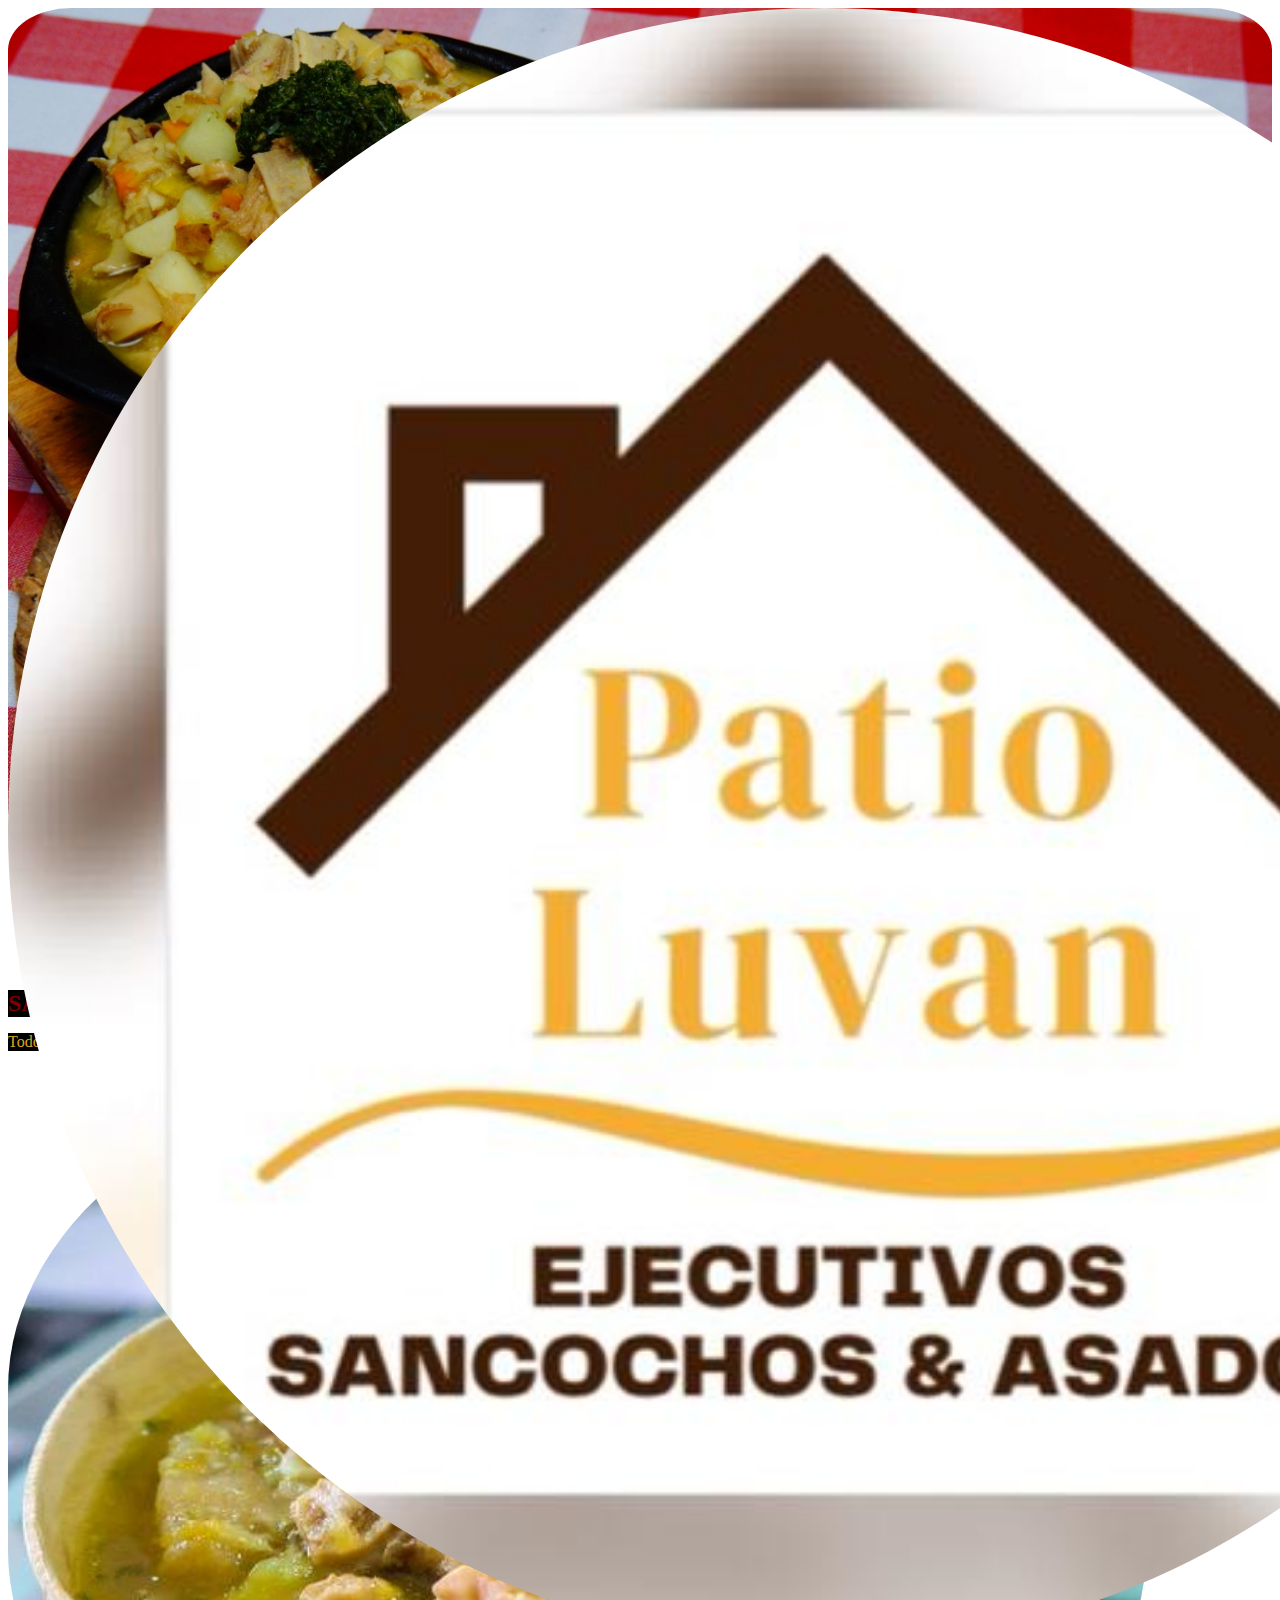
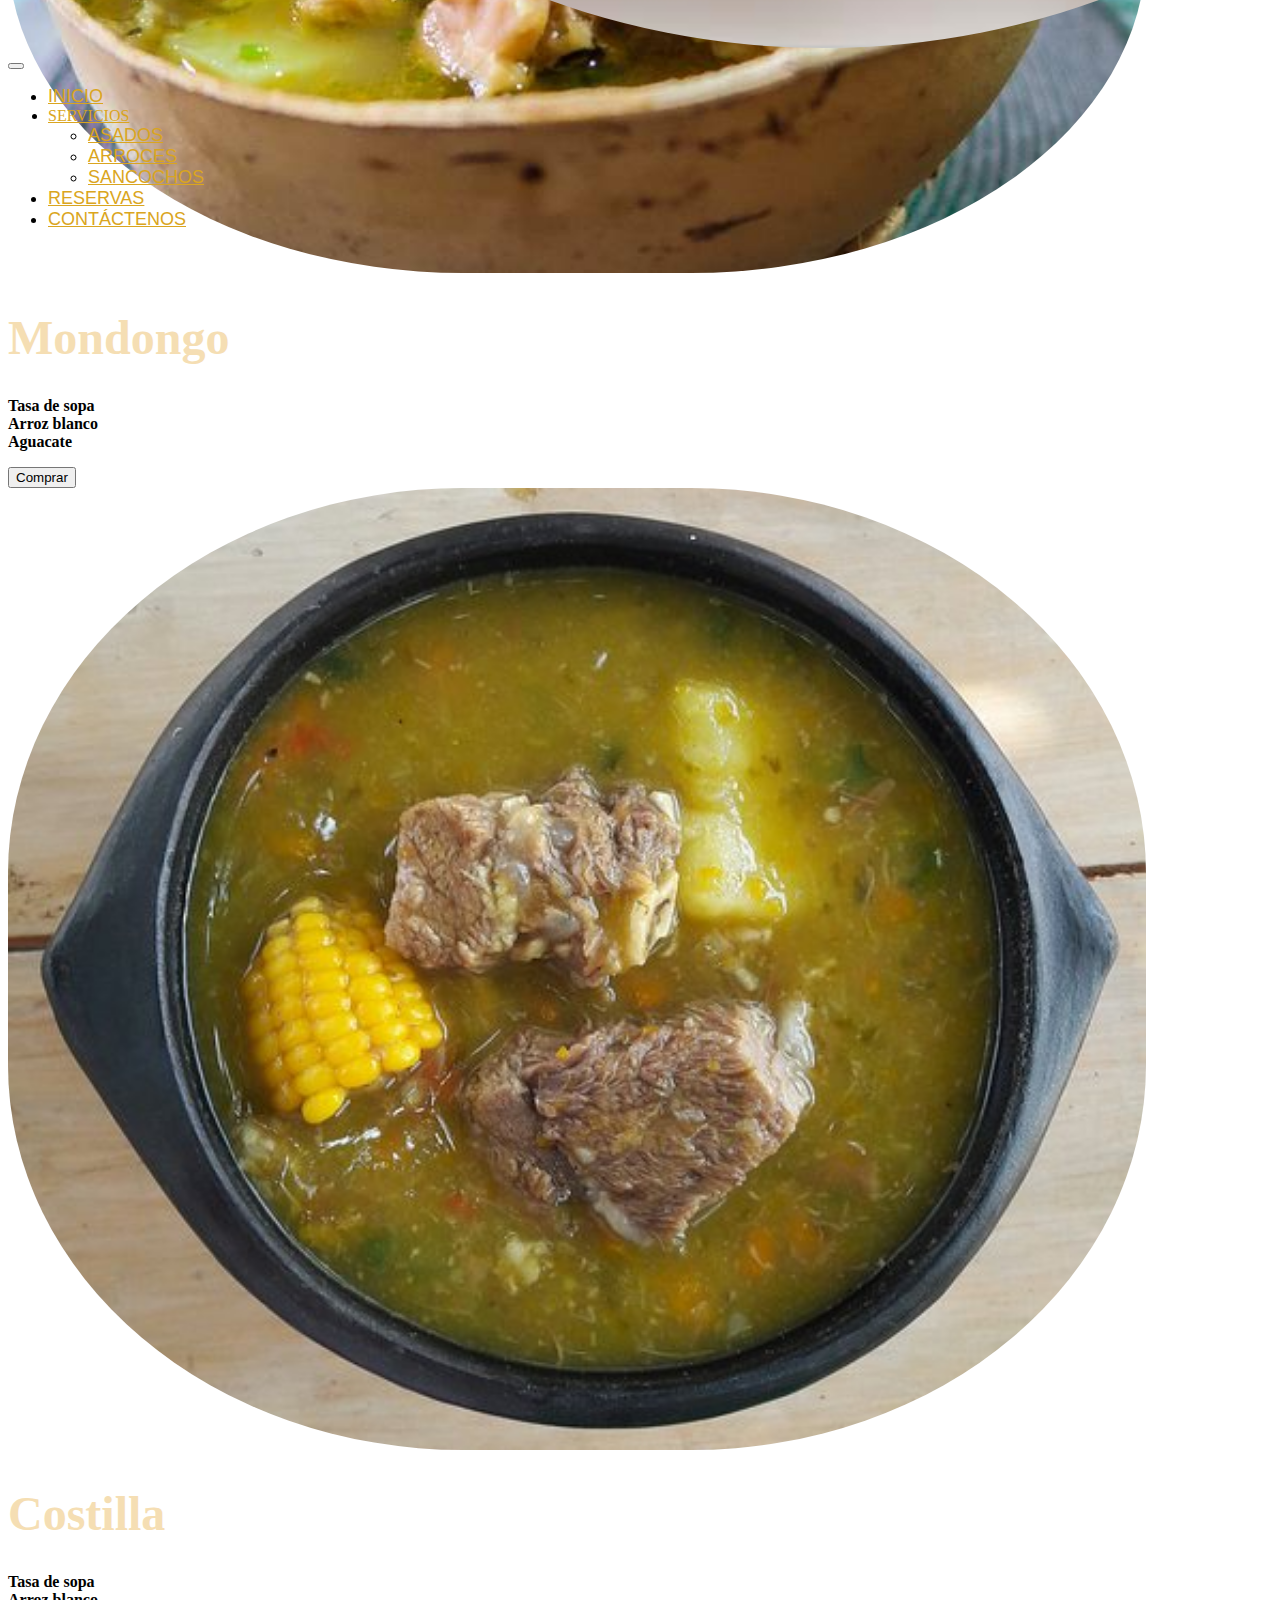
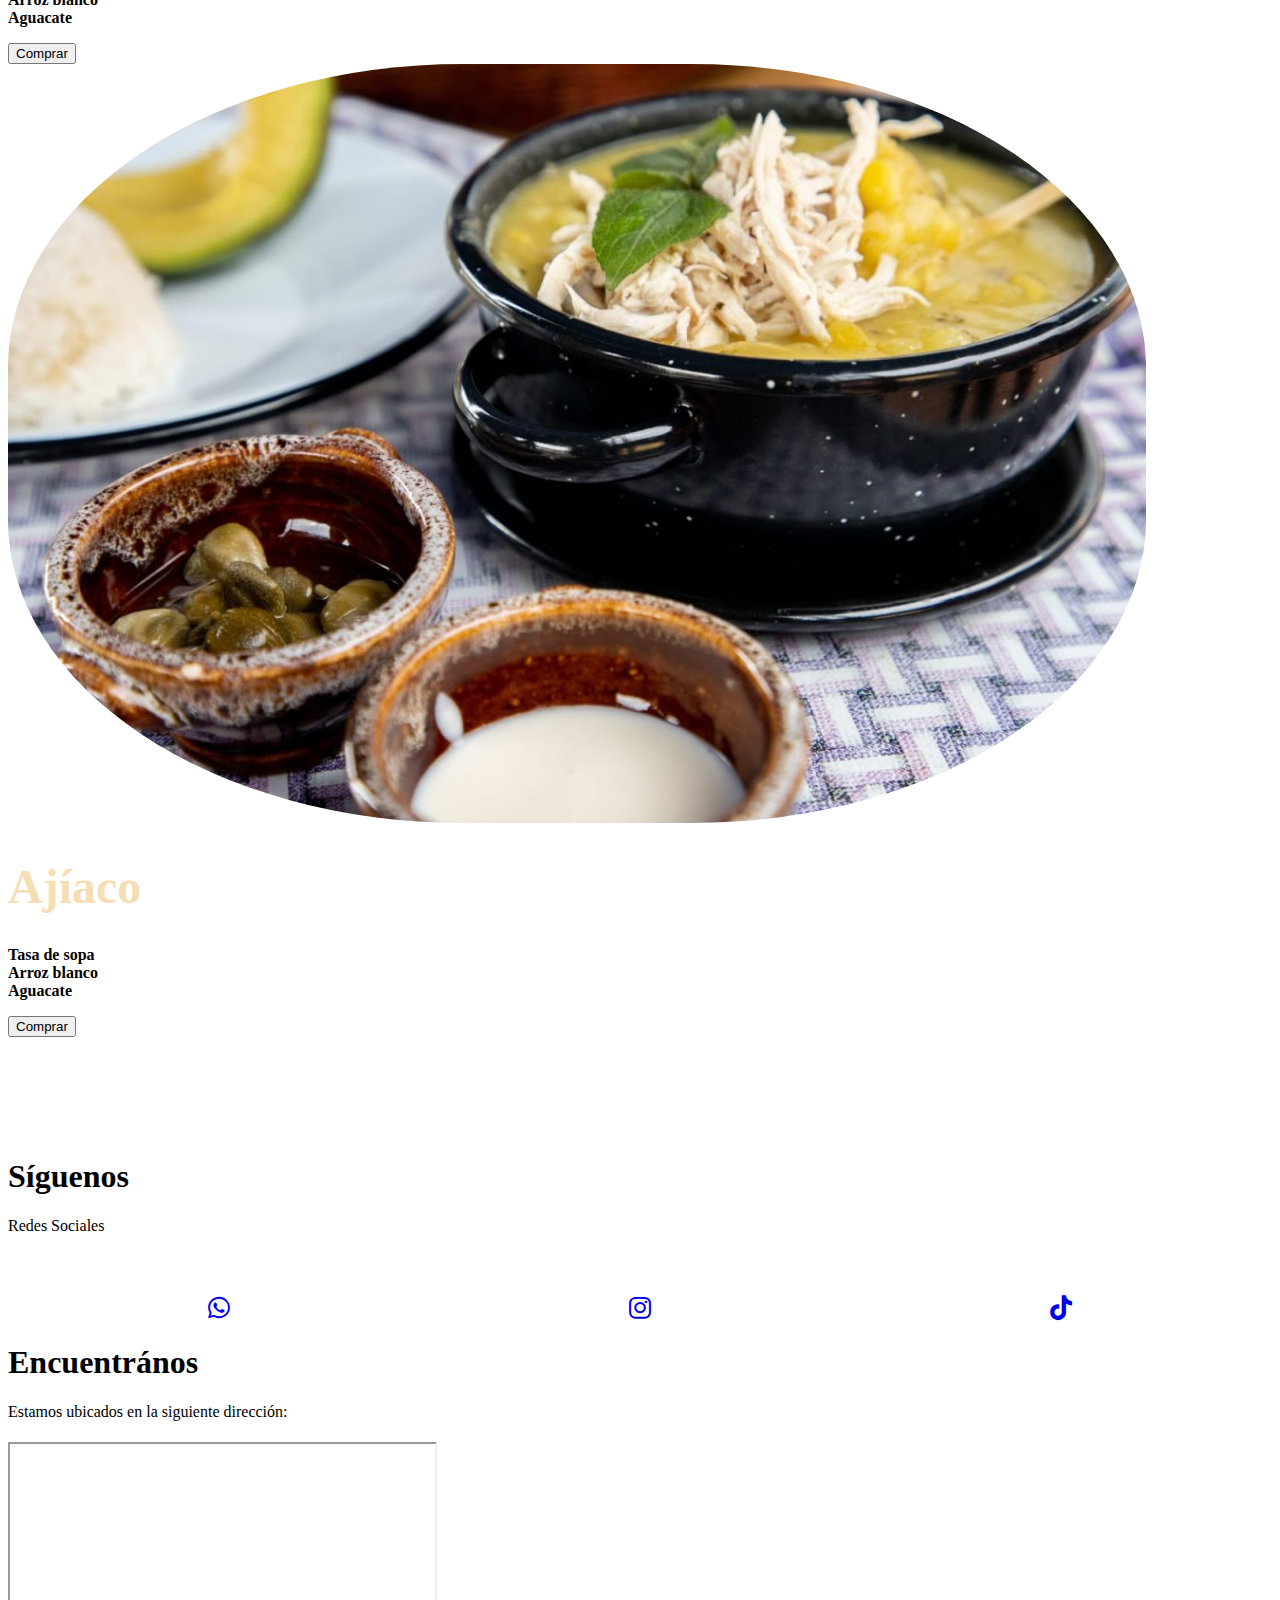
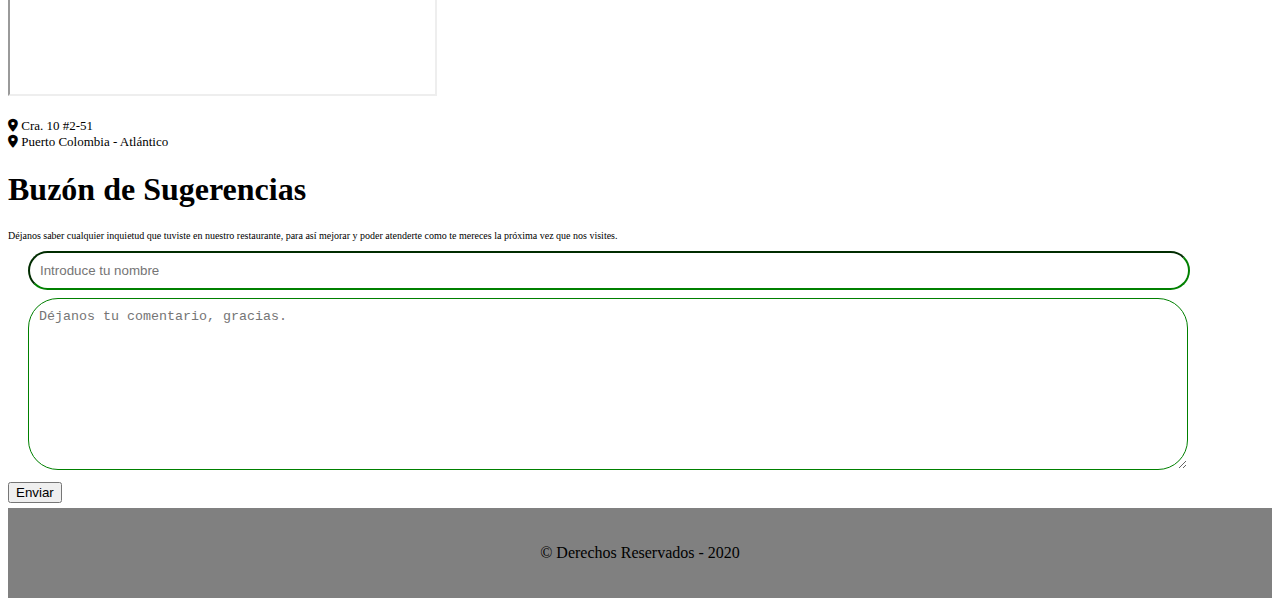
<file: sancochos.html>
<!DOCTYPE html>
<html lang="es">
<head>
    <meta charset="UTF-8">
    <meta name="viewport" content="width=device-width, initial-scale=1.0">
    <title>Asados</title>
    <link rel="stylesheet" href="https://cdn.jsdelivr.net/npm/bootstrap@5.3.2/dist/css/bootstrap.min.css" integrity="sha384-T3c6CoIi6uLrA9TneNEoa7RxnatzjcDSCmG1MXxSR1GAsXEV/Dwwykc2MPK8M2HN" crossorigin="anonymous">  
    <link rel="stylesheet" href="https://cdnjs.cloudflare.com/ajax/libs/font-awesome/6.0.0-beta3/css/all.min.css">
    <script src="https://cdn.jsdelivr.net/npm/bootstrap@5.3.3/dist/js/bootstrap.bundle.min.js" integrity="sha384-YvpcrYf0tY3lHB60NNkmXc5s9fDVZLESaAA55NDzOxhy9GkcIdslK1eN7N6jIeHz" crossorigin="anonymous"></script>
    <link rel="stylesheet" href="css/sancochos.css">
</head>
<body>
    <header class="mt-4 header"> 
        <nav class="navbar border-body navbar-expand-lg w-85 mx-auto" data-bs-theme="dark">
          <div class="container-fluid">
            <a href="/index.html" class="navbar-brand logo-index">
                <img src="/imagenes/logo.png" alt="PatioLuvan" class="logo-img">
            </a>
            <button class="navbar-toggler toggler me-auto" data-toggle="collapse" data-bs-toggle="collapse" data-target="#navbarNav" data-bs-target="#navbarNav" aria-controls="navbarNav" aria-bs-controls="navbarNav" aria-expanded="false" aria-label="Toggle Navigation">
                <span class="navbar-toggler-icon"></span>
            </button>
            <div class="collapse navbar-collapse justify-content-end" id="navbarNav">
                <ul class="navbar-nav">
                    <li class="nav-item nav-menu active">
                        <a href="/index.html" class="nav-link" >INICIO</a>
                    </li>
                    <li class="nav-item dropdown">
                        <a class="nav-link dropdown-toggle menu-servicios" data-bs-toggle="dropdown" href="#" role="button" aria-expanded="false" >SERVICIOS</a>
                        <ul class="dropdown-menu">
                            <li class="dropdown-item nav-menu"> <a href="asados.html" class="nav-link">ASADOS</a></li>
                            <li class="dropdown-item nav-menu"> <a href="arroces.html" class="nav-link">ARROCES</a></li>
                            <li class="dropdown-item nav-menu"> <a href="sancochos.html" class="nav-link">SANCOCHOS</a></li>
                        </ul>
                    </li>
                    <li class="nav-item nav-menu">
                        <a href="reservas.html" class="nav-link">RESERVAS</a>
                    </li>
                    <li class="nav-item nav-menu">
                        <a href="contactenos.html" class="nav-link">CONTÁCTENOS</a>
                    </li>
                </ul>
            </div>
          </div>
        </nav>
</header> 
<section class="banner p-3 position-relative">
    <img src="imagenes/sancocho4.jpg" alt="banner" class="index-banner"> 
    <div class="contenido position-absolute">
        <h1 class="text-white fw-semibold">
            ¡Bienvenidos!
        </h1>
        <p class="text-white fs-4 fw-light">
            Ven y comparte con tu familia y amigos en nuestras instalaciones donde el ambiente es totalmente acogedor y armonioso.
        </p>
    </div>
</section> 
<section class="tarjetas-servicios mb-4">
    <div>
    <h2 class="text-center h-servicios">SANCOCHOS</h2>
    <p class="text-center p-servicios">Todos nuestros sancochos vienen acompañados con arroz blanco y aguacate.</p>
    </div>
    <div class="container-fluid text-center servicios">
        <div class="row">
            <div class="col col-sm-12 col-lg-4 ">
                <div class="card">
                    <img src="imagenes/sancocho1.jpg" alt="asados" class="card-img">
                        <div class="card-img-overlay">
                            <h1 class="card-title">Mondongo </h1>
                            <p class="card-text text-white">Tasa de sopa <br>Arroz blanco <br> Aguacate</p>
                            <button type="button" class="btn btn-warning">Comprar</button>
                        </div>
                </div>
            </div>
            <div class="col col-sm-12 col-lg-4 ">
                <div class="card">
                    <img src="imagenes/sancocho2.jpg" alt="asados" class="card-img">
                        <div class="card-img-overlay">
                            <h1 class="card-title">Costilla </h1>
                            <p class="card-text text-white">Tasa de sopa <br>Arroz blanco <br> Aguacate</p>
                            <button type="button" class="btn btn-warning">Comprar</button>
                        </div>
                </div>
            </div>
            <div class="col col-sm-12 col-lg-4 ">
                <div class="card">
                    <img src="imagenes/sancocho3.jpg" alt="asados" class="card-img">
                        <div class="card-img-overlay">
                            <h1 class="card-title">Ajíaco</h1>
                            <p class="card-text text-white">Tasa de sopa <br>Arroz blanco <br> Aguacate</p>
                            <button type="button" class="btn btn-warning">Comprar</button>
                        </div>
                </div>
            </div>
        </div>
    </div>
</section> 
<footer class="container">
    <div class="row">
        <div class="col col-sm-12 col-lg-4">
            <h1 class="text-center">Síguenos</h1>
            <p class="text-center">Redes Sociales</p>
            <ul class="redes">
                <li class="logo-foot"><a href="#"><i class="fa-brands fa-whatsapp"></i></i> </a></li>
                <li class="logo-foot"><a href="#"><i class="fa-brands fa-instagram"></i ></a></li>
                <li class="logo-foot"><a href="#"><i class="fa-brands fa-tiktok"></i></a></li>
            </ul>
        </div>
        <div class="col col-sm-12 col-lg-4">
            <h1 class="text-center">Encuentrános</h1>
            <p class="fst-italic text-center">Estamos ubicados en la siguiente dirección: </p>
            <iframe class="mapa-foot" src="https://www.google.com/maps/embed?pb=!1m18!1m12!1m3!1d3916.630155191645!2d-74.95832192426235!3d10.991263655192833!2m3!1f0!2f0!3f0!3m2!1i1024!2i768!4f13.1!3m3!1m2!1s0x8ef42a9754fd4cf5%3A0x30b759bef917234f!2sCra.%2010%20%232-51%2C%20Puerto%20Colombia%2C%20Atl%C3%A1ntico!5e0!3m2!1ses-419!2sco!4v1723765612872!5m2!1ses-419!2sco" width="400" height="250" ></iframe>
            <p class="text-center msj2-foot"><i class="fa-solid fa-location-dot"></i> Cra. 10 #2-51 <br> <i class="fa-solid fa-location-dot"></i> Puerto Colombia - Atlántico</p>
        </div>
        <div class="col col-sm-12 col-lg-4">
            <h1 class="text-center">Buzón de Sugerencias</h1>
            <p class="text-center msj-foot">Déjanos saber cualquier inquietud que tuviste en nuestro restaurante, para así mejorar y poder atenderte como te mereces la próxima vez que nos visites. </p>
            <form >
                <input class="input-suger"  type="text" placeholder="Introduce tu nombre" />
                <textarea class="text-suger" cols="30" rows="10" maxlength="500"  placeholder="Déjanos tu comentario, gracias."></textarea>
                <div class="d-grid gap-2 d-md-flex justify-content-md-center">
                    <button class="btn btn-outline-success me-md-2" type="button">Enviar</button>
                  </div>
            </form>
        </div>
    </div>
    <div class="barra-footer">
        <p>&copy; Derechos Reservados - 2020</p>
    </div>
</footer>   
</body>
</html>
</file>
<file: css/style.css>
body {
   box-sizing: border-box;
}

img {
    width: 100%;
    height: 100%;
}

.logo-img {
    width: 150%;
    border-radius: 50%;
}

.logo-index {
    width: 150px;
}


.nav-link {
    color: goldenrod;
    font-weight: 500; 
}

.navbar-nav .nav-link.show {
    color: maroon;
}

.w-85 {
    width: 85%;
}

.nav-link:hover, .nav-link.show {
    color: maroon;
    transition: background-color 0.4s;
    background: white;
    font-weight: 500;
}


.header {
    position: absolute;
    width: 100%;
    z-index: 1;
}

.logo {
    width: 25%;
    height: 25%;
    background-image: url(/imagenes/logo.png);
    background-size: cover;
    border-radius: 50%;
    margin: 0 auto;
}

.nav-menu {
    font-size: 18px;
    font-family: Verdana, Geneva, Tahoma, sans-serif;
}


.index-banner {
    border-radius: 5%;
    
}

.contenido {
    bottom: 30%;
    max-width: 600px;
    padding-left: 5%;
}

.servicios {
    height: 100%;
    width: 90%;
    align-items: stretch;
    margin-bottom: 20px
}

.card {
    border: none;
    border-radius: 0;
    height: 100%;
    
}

.card-img {
    border-radius: 0;
    object-fit: cover;
    width: 100%;
    height: 100%;
    object-position: right;
}

.card-img-overlay {
    align-content: center;
}

.card-title {
    font-size: 3rem;
    color: wheat;
}

.card-text {
    font-weight: 800;
}




.img-fluid {
    border-radius: 50px;
}

.form-reser {
    width: 100%;
    text-align: center;
    color: maroon;
}

#titulo-reser {
    color: goldenrod;
    font-family:cursive;
    font-weight: 800;
}

#par-reser {
    color: maroon;
    font-family: monospace;
}

.input-reser {
    width: 70%;
    padding: 5px;
    margin-bottom: 4px;
    border-radius: 30% 10% 20% 5% ;
    border-color: goldenrod;
}

.input-cant {
    width: 5%;
    border-radius: 15%;
    border-color: goldenrod;
}

.select-form {
    border-color: goldenrod;
}

.input-suger {
    width: 90%;
    padding: 10px;
    margin-left: 20px;
    margin-bottom: 8px;
    border-radius: 30px;
    border-color: green;
}

.text-suger {
    width: 90%;
    padding: 10px;
    margin-left: 20px;
    margin-bottom: 8px;
    border-color:green;
    border-radius: 30px;
    max-height:300px ;
    min-height: 100px;
}

.input-suger:focus {
    outline: none;
}

.text-suger:focus {
    outline: none;
}

.mapa-foot {
    padding: 0px 25px 0px 0px;
    margin-top: 5px;
    margin-bottom: 5px;
}

.msj-foot {
    font-size: x-small;
}

.msj2-foot {
    font-size: small;
}


footer .redes {
	font-size: 25px;
	display: flex;
	justify-content:space-around;
    margin-top: 60px;
}
footer ul {
	padding-left: 0;
	list-style: none;
	margin: 0;
} 

footer .barra-footer {
	background-color: grey;
    margin-top: 5px;
	text-align: center;
	padding-right: 15px;
	padding-left: 15px;
	padding-top: 20px;
	padding-bottom: 20px;

}

@media (max-width: 990px) {
    .nav-link {
        color: white;
    }
    .nav-link:hover, .nav-link.show{
        color: goldenrod;
        background: none;
    }
}
</file>
<file: css/asados.css>
body {
    box-sizing: border-box;
 }
 
 img {
     width: 100%;
     height: 100%;
 }
 
 .logo-img {
     width: 150%;
     border-radius: 50%;
 }
 
 .logo-index {
     width: 150px;
 }
 
 
 .nav-link {
     color: goldenrod;
     font-weight: 500; 
 }
 
 .navbar-nav .nav-link.show {
     color: maroon;
 }
 
 .w-85 {
    width: 85%;
}

.nav-link:hover, .nav-link.show {
    color: maroon;
    transition: background-color 0.4s;
    background: white;
    font-weight: 500;
}

.logo {
    width: 25%;
    height: 25%;
    background-image: url(/imagenes/logo.png);
    background-size: cover;
    border-radius: 50%;
    margin: 0 auto;
}

.nav-menu {
    font-size: 18px;
    font-family: Verdana, Geneva, Tahoma, sans-serif;
}

.header {
    position: absolute;
    width: 100%;
    z-index: 1;
} 

.index-banner {
    border-radius: 5%;
}

.contenido {
    bottom: 35%;
    max-width: 600px;
    padding-left: 5%;
    font-family: 'Lucida Sans', 'Lucida Sans Regular', 'Lucida Grande', 'Lucida Sans Unicode', Geneva, Verdana, sans-serif;
}

.servicios {
    height: 100%;
    width: 90%;
    align-items: stretch;
    padding-bottom: 100px;
    margin-bottom: 20px
}

.h-servicios {
    color: maroon;
    background-color:black;
    margin-bottom: auto;
}

.p-servicios {
    color: goldenrod;
    background-color:black;
}


.card {
    border: none;
    border-radius: 0;
    height: 100%;
    
}

.card-img {
    border-radius: 40%;
    object-fit: cover;
    width: 100%;
    height: 100%;
    object-position: right;
}

.card-img-overlay {
    align-content: center;
}

.card-title {
    font-size: 3rem;
    color: wheat;
}

.card-text {
    font-weight: 800;
}


.input-suger {
    width: 90%;
    padding: 10px;
    margin-left: 20px;
    margin-bottom: 8px;
    border-radius: 30px;
    border-color: green;
}

.text-suger {
    width: 90%;
    padding: 10px;
    margin-left: 20px;
    margin-bottom: 8px;
    border-color:green;
    border-radius: 30px;
    max-height:300px ;
    min-height: 100px;
}

.input-suger:focus {
    outline: none;
}

.text-suger:focus {
    outline: none;
}

.mapa-foot {
    padding: 0px 25px 0px 0px;
    margin-top: 5px;
    margin-bottom: 5px;
}

.msj-foot {
    font-size: x-small;
}

.msj2-foot {
    font-size: small;
}


footer .redes {
	font-size: 25px;
	display: flex;
	justify-content:space-around;
    margin-top: 60px;
}
footer ul {
	padding-left: 0;
	list-style: none;
	margin: 0;
} 

footer .barra-footer {
	background-color: grey;
    margin-top: 5px;
	text-align: center;
	padding-right: 15px;
	padding-left: 15px;
	padding-top: 20px;
	padding-bottom: 20px;

}
</file>
<file: css/contactenos.css>
body {
    box-sizing: border-box;
 }
 
 img {
     width: 100%;
     height: 100%;
 }
 
 .logo-img {
     width: 150%;
     border-radius: 50%;
 }
 
 .logo-index {
     width: 150px;
 }
 
 
 .nav-link {
     color: goldenrod;
     font-weight: 500; 
 }
 
 .navbar-nav .nav-link.show {
     color: maroon;
 }
 
 .w-85 {
    width: 85%;
}

.nav-link:hover, .nav-link.show {
    color: maroon;
    transition: background-color 0.4s;
    background: white;
    font-weight: 500;
}

.logo {
    width: 25%;
    height: 25%;
    background-image: url(/imagenes/logo.png);
    background-size: cover;
    border-radius: 50%;
    margin: 0 auto;
}

.nav-menu {
    font-size: 18px;
    font-family: Verdana, Geneva, Tahoma, sans-serif;
}

.header {
    position: relative;
    width: 100%;
    z-index: 1;
    padding-bottom: 100px;
} 

.index-banner {
    border-radius: 5%;
}

.contenido {
    bottom: 35%;
    max-width: 600px;
    padding-left: 5%;
    font-family: 'Lucida Sans', 'Lucida Sans Regular', 'Lucida Grande', 'Lucida Sans Unicode', Geneva, Verdana, sans-serif;
}

.servicios {
    height: 100%;
    width: 90%;
    align-items: stretch;
    padding-bottom: 100px;
    margin-bottom: 20px
}

.h-servicios {
    color: maroon;
    background-color:black;
    margin-bottom: auto;
}

.p-servicios {
    color: goldenrod;
    background-color:black;
}


.card {
    border: none;
    border-radius: 0;
    height: 100%;
    
}

.card-img {
    border-radius: 40%;
    object-fit: cover;
    width: 100%;
    height: 100%;
    object-position: right;
}

.card-img-overlay {
    align-content: center;
}

.card-title {
    font-size: 3rem;
    color: wheat;
}

.card-text {
    font-weight: 800;
}


.input-suger {
    width: 90%;
    padding: 10px;
    margin-left: 20px;
    margin-bottom: 8px;
    border-radius: 30px;
    border-color: green;
}

.text-suger {
    width: 90%;
    padding: 10px;
    margin-left: 20px;
    margin-bottom: 8px;
    border-color:green;
    border-radius: 30px;
    max-height:300px ;
    min-height: 100px;
}

.input-suger:focus {
    outline: none;
}

.text-suger:focus {
    outline: none;
}

.mapa-foot {
    padding: 0px 25px 0px 0px;
    margin-top: 5px;
    margin-bottom: 5px;
}

.msj-foot {
    font-size: x-small;
}

.msj2-foot {
    font-size: small;
}


footer .redes {
	font-size: 25px;
	display: flex;
	justify-content:space-around;
    margin-top: 60px;
}
footer ul {
	padding-left: 0;
	list-style: none;
	margin: 0;
} 

footer .barra-footer {
	background-color: grey;
    margin-top: 5px;
	text-align: center;
	padding-right: 15px;
	padding-left: 15px;
	padding-top: 20px;
	padding-bottom: 20px;

}
</file>
<file: css/sancochos.css>
body {
    box-sizing: border-box;
 }
 
 img {
     width: 100%;
     height: 100%;
 }
 
 .logo-img {
     width: 150%;
     border-radius: 50%;
 }
 
 .logo-index {
     width: 150px;
 }
 
 
 .nav-link {
     color: goldenrod;
     font-weight: 500; 
 }
 
 .navbar-nav .nav-link.show {
     color: maroon;
 }
 
 .w-85 {
    width: 85%;
}

.nav-link:hover, .nav-link.show {
    color: maroon;
    transition: background-color 0.4s;
    background: white;
    font-weight: 500;
}

.logo {
    width: 25%;
    height: 25%;
    background-image: url(/imagenes/logo.png);
    background-size: cover;
    border-radius: 50%;
    margin: 0 auto;
}

.nav-menu {
    font-size: 18px;
    font-family: Verdana, Geneva, Tahoma, sans-serif;
}

.header {
    position: absolute;
    width: 100%;
    z-index: 1;
} 

.index-banner {
    border-radius: 5%;
}

.contenido {
    bottom: 35%;
    max-width: 600px;
    padding-left: 5%;
    font-family: 'Lucida Sans', 'Lucida Sans Regular', 'Lucida Grande', 'Lucida Sans Unicode', Geneva, Verdana, sans-serif;
}

.servicios {
    height: 100%;
    width: 90%;
    align-items: stretch;
    padding-bottom: 100px;
    margin-bottom: 20px
}

.h-servicios {
    color: maroon;
    background-color:black;
    margin-bottom: auto;
}

.p-servicios {
    color: goldenrod;
    background-color:black;
}


.card {
    border: none;
    border-radius: 0;
    height: 100%;
    
}

.card-img {
    border-radius: 40%;
    object-fit: cover;
    width: 100%;
    height: 100%;
    object-position: right;
}

.card-img-overlay {
    align-content: center;
}

.card-title {
    font-size: 3rem;
    color: wheat;
}

.card-text {
    font-weight: 800;
}


.input-suger {
    width: 90%;
    padding: 10px;
    margin-left: 20px;
    margin-bottom: 8px;
    border-radius: 30px;
    border-color: green;
}

.text-suger {
    width: 90%;
    padding: 10px;
    margin-left: 20px;
    margin-bottom: 8px;
    border-color:green;
    border-radius: 30px;
    max-height:300px ;
    min-height: 100px;
}

.input-suger:focus {
    outline: none;
}

.text-suger:focus {
    outline: none;
}

.mapa-foot {
    padding: 0px 25px 0px 0px;
    margin-top: 5px;
    margin-bottom: 5px;
}

.msj-foot {
    font-size: x-small;
}

.msj2-foot {
    font-size: small;
}


footer .redes {
	font-size: 25px;
	display: flex;
	justify-content:space-around;
    margin-top: 60px;
}
footer ul {
	padding-left: 0;
	list-style: none;
	margin: 0;
} 

footer .barra-footer {
	background-color: grey;
    margin-top: 5px;
	text-align: center;
	padding-right: 15px;
	padding-left: 15px;
	padding-top: 20px;
	padding-bottom: 20px;

}
</file>
